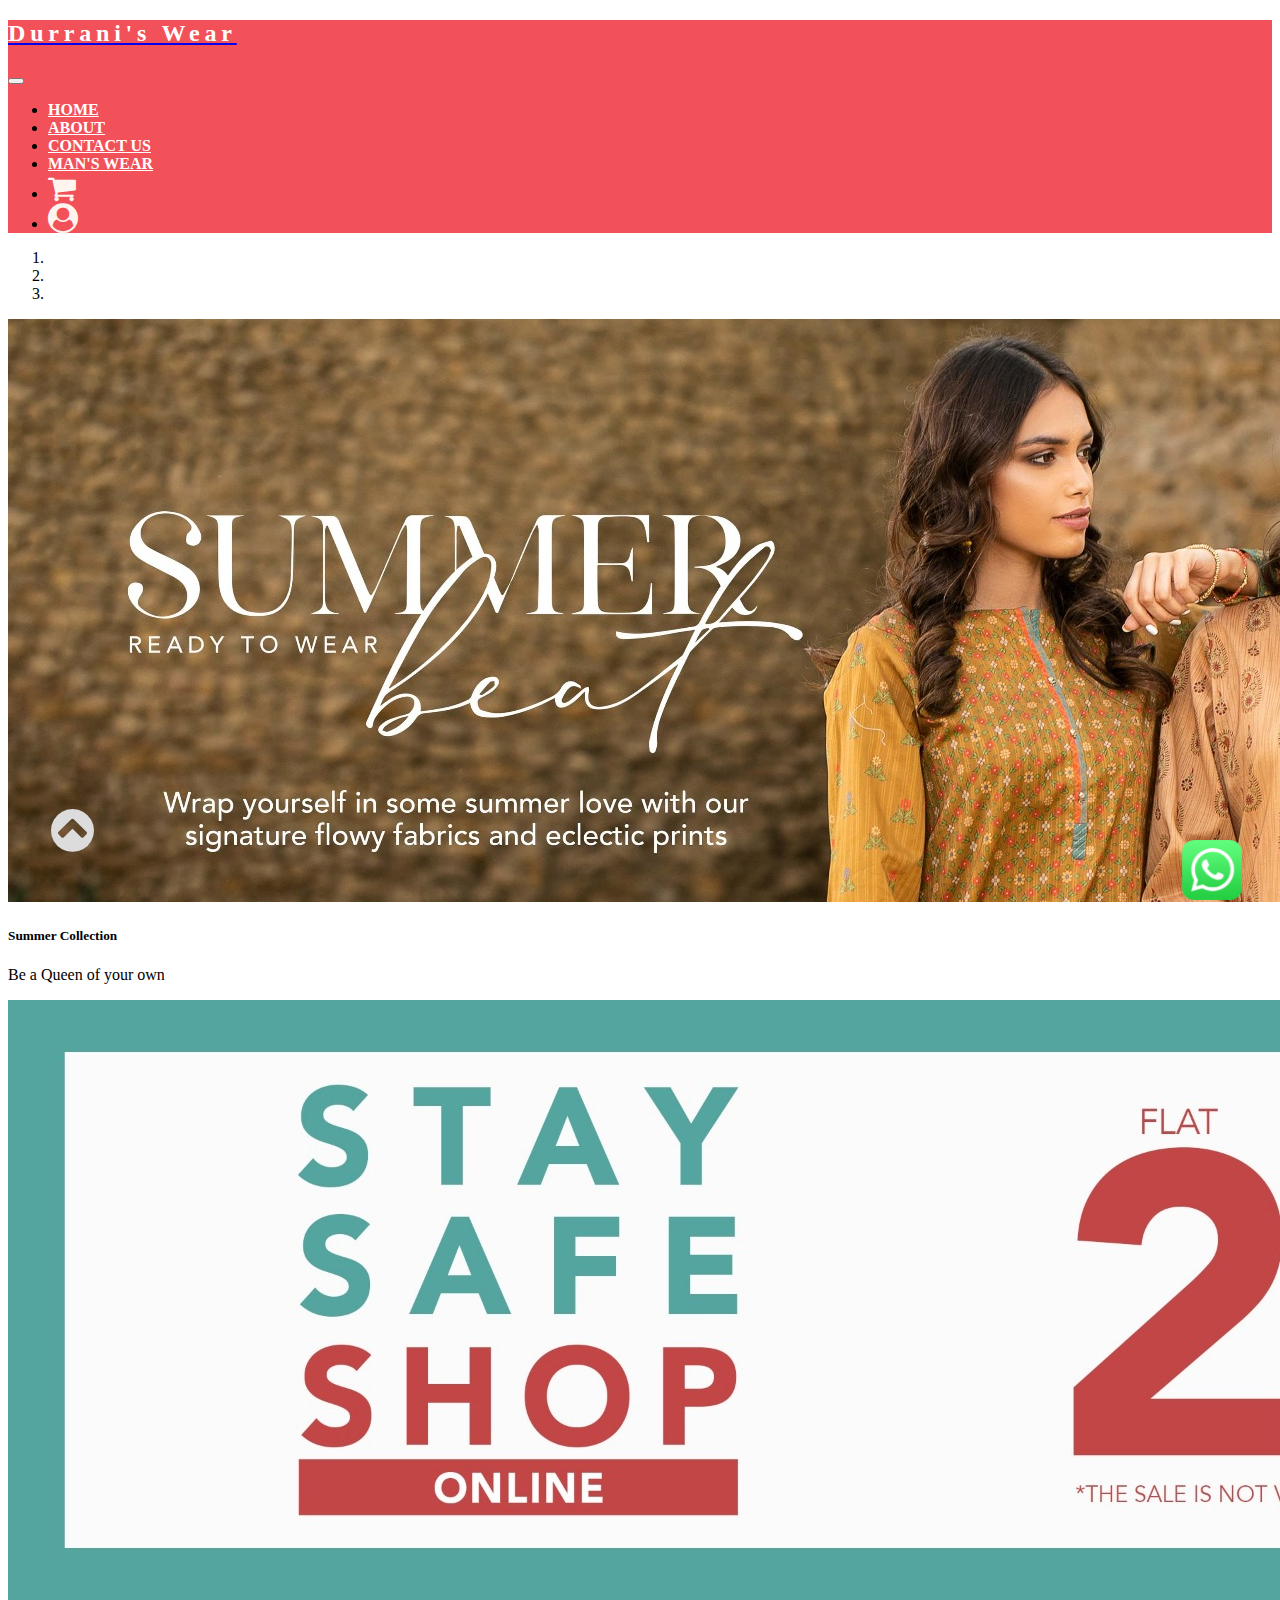
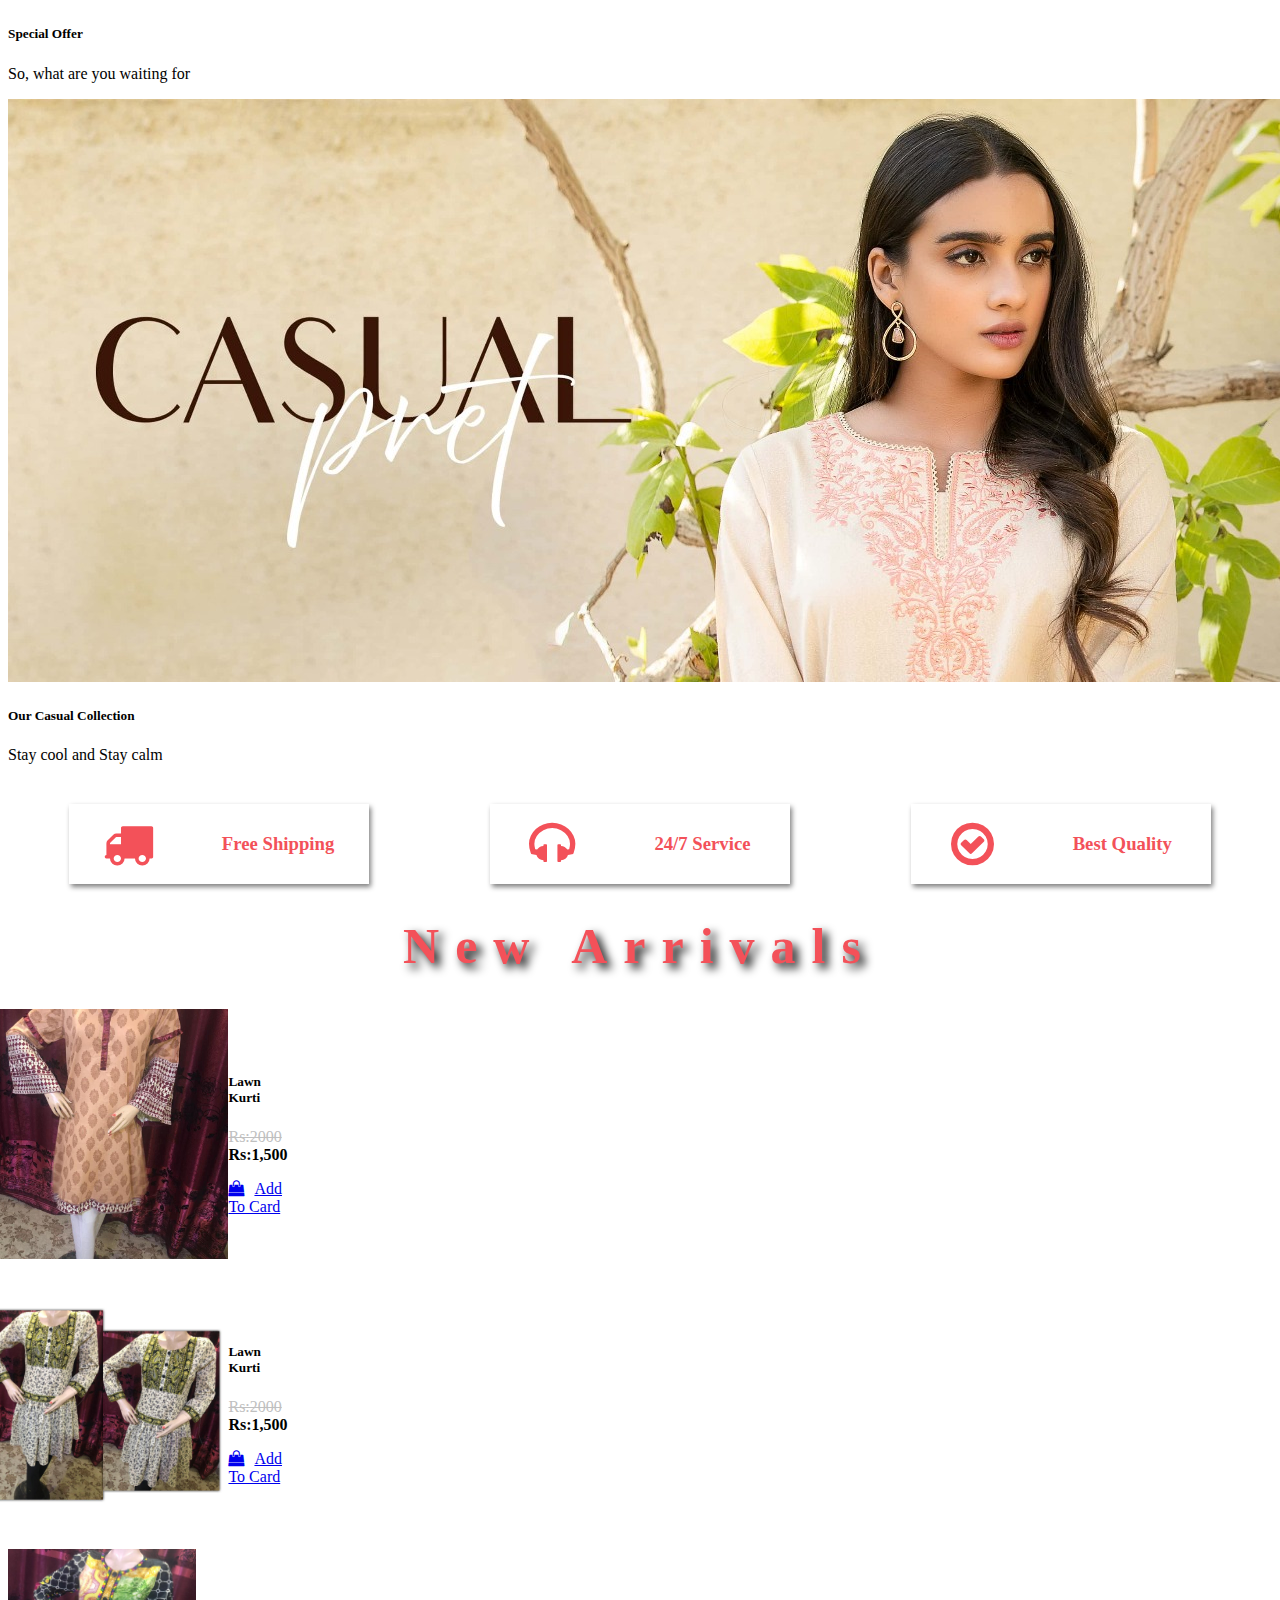
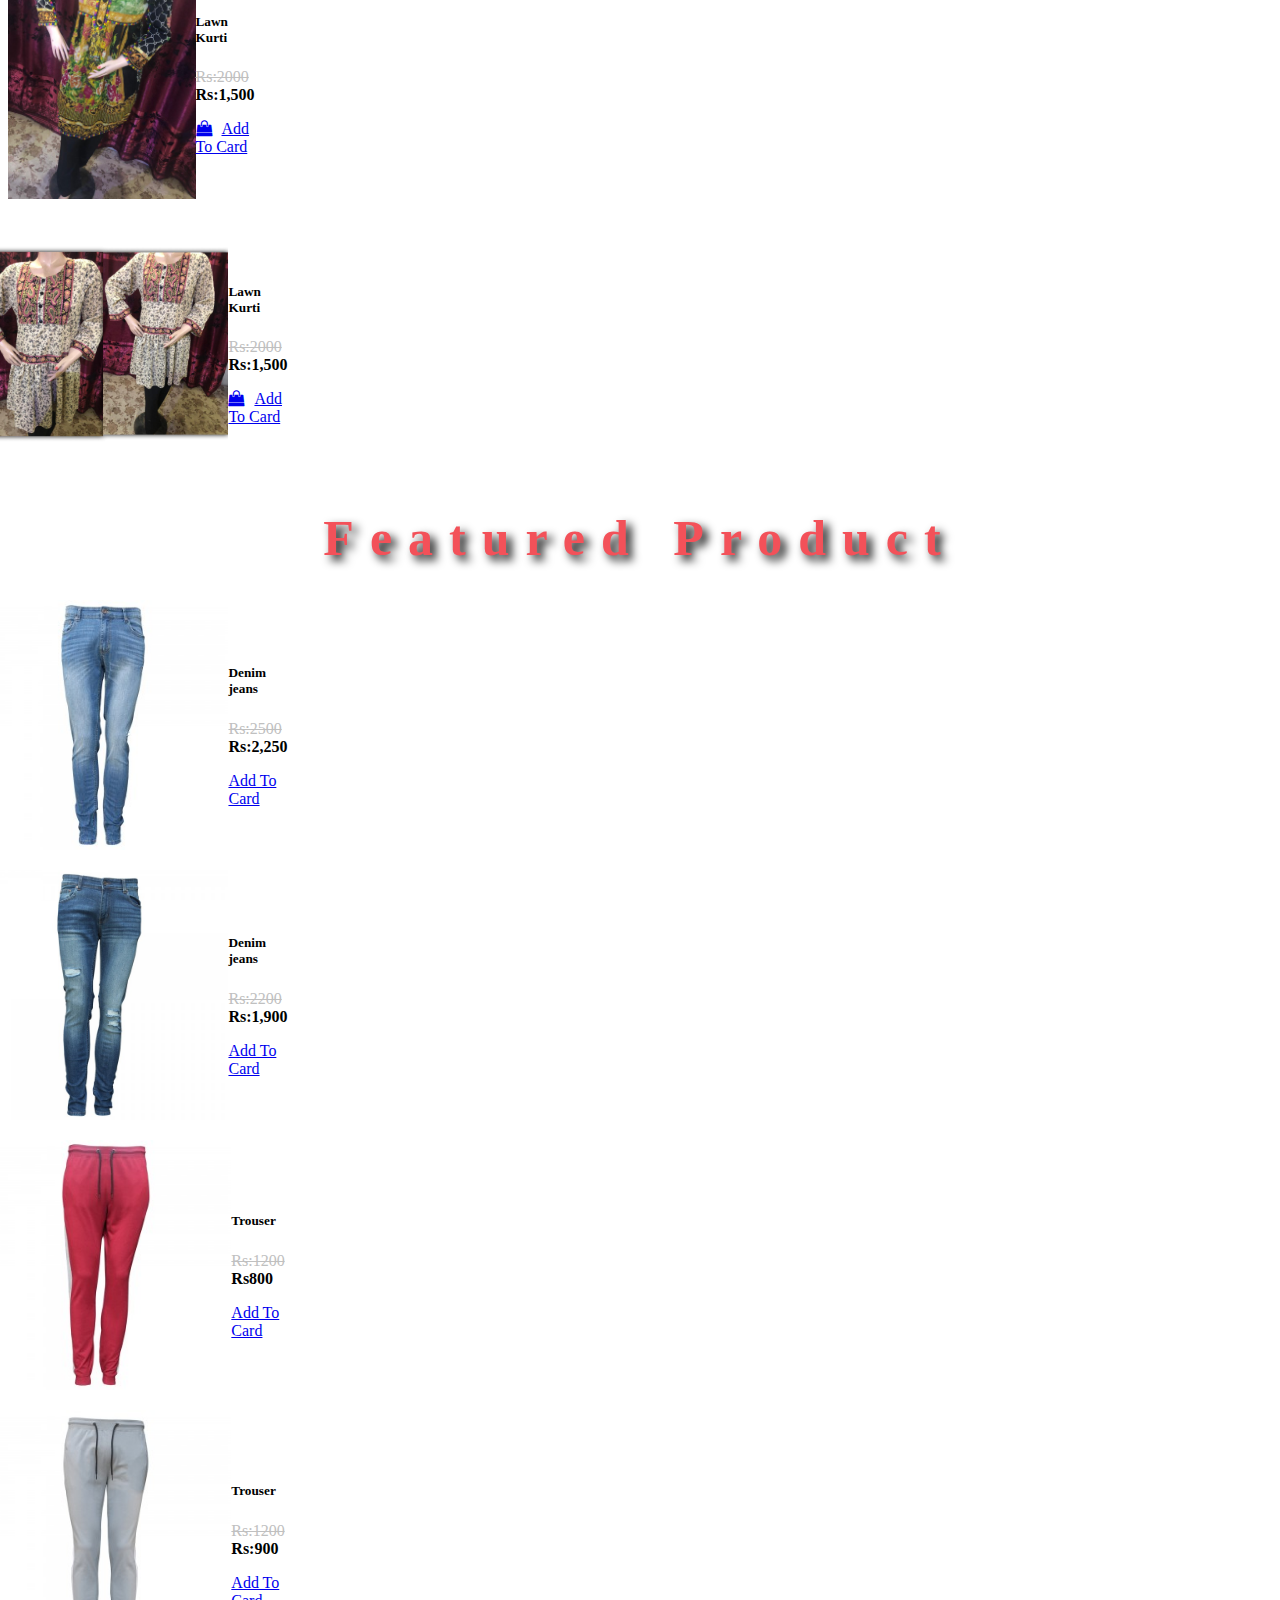
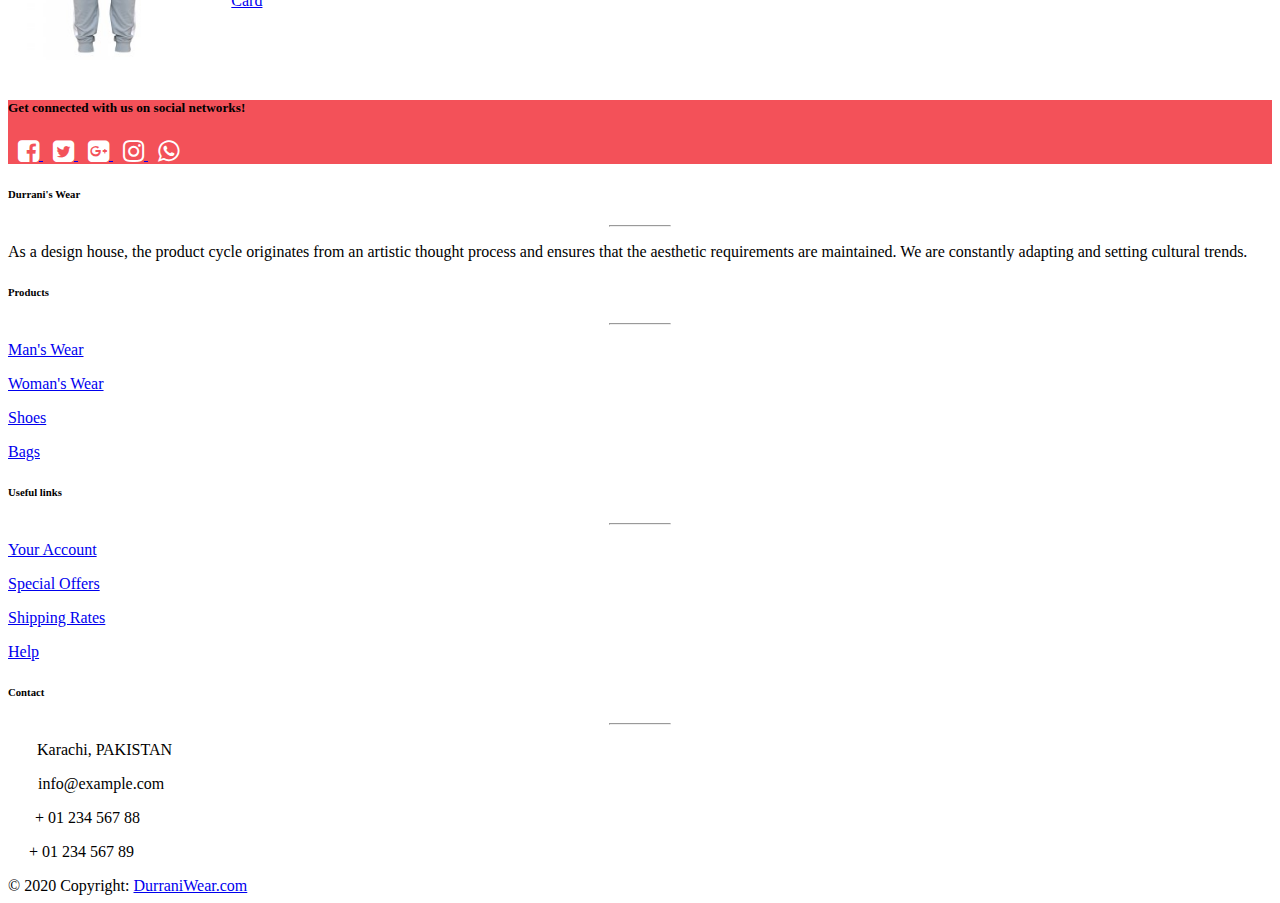
<file: public/index.html>
<!DOCTYPE html>
<html lang="en">
<head>
    <meta charset="UTF-8">
    <meta name="viewport" content="width=, initial-scale=1.0">
    <title>DurraniWear</title>
    <link rel="stylesheet" href="style.css">
    <link rel="stylesheet" href="https://cdnjs.cloudflare.com/ajax/libs/font-awesome/4.7.0/css/font-awesome.min.css">
    <link rel="stylesheet" href="https://stackpath.bootstrapcdn.com/bootstrap/4.5.0/css/bootstrap.min.css" integrity="sha384-9aIt2nRpC12Uk9gS9baDl411NQApFmC26EwAOH8WgZl5MYYxFfc+NcPb1dKGj7Sk" crossorigin="anonymous">
</head>
<body>
   
    <nav class=" navbar navbar-expand-lg navbar-light ">
        <a id="top" class="navbar-brand" href="#">
            <h2 class="logo">Durrani's Wear</h2>
        </a>
        <button class="navbar-toggler" type="button" data-toggle="collapse" data-target="#navbarText" aria-controls="navbarText" aria-expanded="false" aria-label="Toggle navigation">
          <span class="navbar-toggler-icon"></span>
        </button>
        <div class="collapse navbar-collapse" id="navbarText">
          <ul class="navbar-nav mr-auto">
           
          </ul>
          <span class="navbar-text">
            <ul class="navbar-nav mr-auto">
                <li class="nav-item active">
                  <a class="nav-link" href="index.html">HOME<span class="sr-only">(current)</span></a>
                </li>
                <li class="nav-item">
                  <a class="nav-link" href="about.html">ABOUT</a>
                </li>
                <li class="nav-item">
                    <a class="nav-link" href="contact.html">CONTACT US</a>
                  </li>
                  <li class="nav-item">
                    <a class="nav-link" href="manwear.html">MAN'S WEAR</a>
                  </li>
                <li class="nav-item">
                    <a class="nav-link" href="#">
                        <i class="fa fa-shopping-cart" aria-hidden="true"></i>
                    </a>
                    
                </li>
                <li class="nav-item">
                    <a class="nav-link" href="#">
                        <i class="fa fa-user-circle" aria-hidden="true"></i>
                    </a>
                </li>
                
              </ul>
          </span>
        </div>
      </nav>

      <div id="carouselExampleCaptions" class="carousel slide" data-ride="carousel">
        <ol class="carousel-indicators">
          <li data-target="#carouselExampleCaptions" data-slide-to="0" class="active"></li>
          <li data-target="#carouselExampleCaptions" data-slide-to="1"></li>
          <li data-target="#carouselExampleCaptions" data-slide-to="2"></li>
        </ol>
        <div class="carousel-inner">
          <div class="carousel-item active">
            <img src="imges/slide1.jpg" class="d-block  w-100" alt="...">
            <div class="carousel-caption d-none d-md-block">
              <h5>Summer Collection</h5>
              <p>Be a Queen of your own</p>
            </div>
          </div>
          <div class="carousel-item">
            <img src="imges/slide2.jpg" class="d-block w-100 img" alt="...">
            <div class="carousel-caption d-none d-md-block">
              <h5>Special Offer</h5>
              <p>So, what are you waiting for</p>
            </div>
          </div>
          <div class="carousel-item">
            <img src="imges/slide3.jpg" class="d-block w-100" alt="...">
            <div class="carousel-caption d-none d-md-block">
              <h5>Our Casual Collection</h5>
              <p>Stay cool and Stay calm </p>
            </div>
          </div>
        </div>
        <a class="carousel-control-prev" href="#carouselExampleCaptions" role="button" data-slide="prev">
          <span class="carousel-control-prev-icon" aria-hidden="true"></span>
          <span class="sr-only">Previous</span>
        </a>
        <a class="carousel-control-next" href="#carouselExampleCaptions" role="button" data-slide="next">
          <span class="carousel-control-next-icon" aria-hidden="true"></span>
          <span class="sr-only">Next</span>
        </a>
      </div>

      <div class="mainCard">
        
        <div class="card1">
            <div>
                <i class="fa fa-truck" aria-hidden="true"></i>
            </div>
            <div>
                <h3 class="txtCard">Free Shipping</h3>
            </div>
        </div>
        <div class="card2">
            <div>
                <i class="fa fa-headphones" aria-hidden="true"></i>
            </div>
            <div>
                <h3 class="txtCard">24/7 Service</h3>
            </div>
        </div>
        <div class="card3">
            <div>
               <i class="fa fa-check-circle-o" aria-hidden="true"></i>
            </div>
            <div>
                <h3 class="txtCard">Best Quality</h3>
            </div>
        </div>

      </div>

      <div class="newArrivals">

        <div class="heading">
            <h1>New Arrivals</h1>
        </div>

          <div class="container ">
            <div class="row">
                <div class="col-sm-12 col-md-6 col-lg-3 d-flex justify-content-center">
                    <div class="card">
                        <img src="imges/card1.jpg" class="card-img-top imgCard" alt="kurti">
                        <div class="card-body">
                          <h5 class="card-title">Lawn Kurti</h5>
                          <p class="card-text"><s class="strike">Rs:2000</s> <b>Rs:1,500</b> </p>
                          <a href="#" class="btn btn-danger"><i class="fa fa-shopping-bag" aria-hidden="true"></i>Add To Card</a>
                        </div>
                      </div>
                </div>
                <div class="col-sm-12 col-md-6 col-lg-3 d-flex justify-content-center">
                    <div class="card">
                        <img src="imges/card2.jpg" class="card-img-top imgCard" alt="kurti">
                        <div class="card-body">
                          <h5 class="card-title">Lawn Kurti</h5>
                          <p class="card-text"><s class="strike">Rs:2000</s> <b>Rs:1,500</b></p>
                          <a href="#" class="btn btn-danger"><i class="fa fa-shopping-bag" aria-hidden="true"></i>Add To Card</a>
                        </div>
                      </div>
                </div>
                <div class="col-sm-12 col-md-6 col-lg-3 d-flex justify-content-center">
                    <div class="card">
                        <img src="imges/card3.jpg" class="card-img-top imgCard" alt="kurti">
                        <div class="card-body">
                          <h5 class="card-title">Lawn Kurti</h5>
                          <p class="card-text"><s class="strike">Rs:2000</s> <b>Rs:1,500</b></p>
                          <a href="#" class="btn btn-danger"><i class="fa fa-shopping-bag" aria-hidden="true"></i>Add To Card</a>
                        </div>
                      </div>
                </div>
                <div class="col-sm-12 col-md-6 col-lg-3 d-flex justify-content-center">
                    <div class="card">
                        <img src="imges/card4.jpg" class="card-img-top imgCard" alt="kurti">
                        <div class="card-body">
                          <h5 class="card-title">Lawn Kurti</h5>
                          <p class="card-text"><s class="strike">Rs:2000</s> <b>Rs:1,500</b></p>
                          <a href="#" class="btn btn-danger"><i class="fa fa-shopping-bag" aria-hidden="true"></i>Add To Card</a>
                        </div>
                      </div>
                </div>
            </div>
          </div>
      </div>

      <div class="newArrivals">

        <div class="heading">
            <h1>Featured Product</h1>
        </div>

          <div class="container">
            <div class="row">
                <div class="col-sm-12 col-md-6 col-lg-3 d-flex justify-content-center">
                    <div class="card">
                        <img src="imges/jeans2.jpg" class="card-img-top imgCard" alt="kurti">
                        <div class="card-body">
                          <h5 class="card-title">Denim jeans</h5>
                          <p class="card-text"><s class="strike">Rs:2500</s> <b>Rs:2,250</b> </p>
                          <a href="#" class="btn btn-danger">Add To Card</a>
                        </div>
                      </div>
                </div>
                <div class="col-sm-12 col-md-6 col-lg-3 d-flex justify-content-center">
                    <div class="card">
                        <img src="imges/jeans1.jpg" class="card-img-top imgCard" alt="kurti">
                        <div class="card-body">
                          <h5 class="card-title">Denim jeans</h5>
                          <p class="card-text"><s class="strike">Rs:2200</s> <b>Rs:1,900</b></p>
                          <a href="#" class="btn btn-danger">Add To Card</a>
                        </div>
                      </div>
                </div>
                <div class="col-sm-12 col-md-6 col-lg-3 d-flex justify-content-center">
                    <div class="card">
                        <img src="imges/trouser2.jpg" class="card-img-top imgCard" alt="kurti">
                        <div class="card-body">
                          <h5 class="card-title">Trouser</h5>
                          <p class="card-text"><s class="strike">Rs:1200</s> <b>Rs800</b></p>
                          <a href="#" class="btn btn-danger">Add To Card</a>
                        </div>
                      </div>
                </div>
                <div class="col-sm-12 col-md-6 col-lg-3 d-flex justify-content-center">
                    <div class="card">
                        <img src="imges/trouser1.jpg" class="card-img-top imgCard" alt="kurti">
                        <div class="card-body">
                          <h5 class="card-title">Trouser</h5>
                          <p class="card-text"><s class="strike">Rs:1200</s> <b>Rs:900</b></p>
                          <a href="#" class="btn btn-danger">Add To Card</a>
                        </div>
                      </div>
                </div>
            </div>
          </div>
      </div>


      <!-- Footer -->
<footer class="page-footer font-small bg-secondary">

    <div style="background-color: #f35159;">
      <div class="container">
  
        <!-- Grid row-->
        <div class="row py-4 d-flex align-items-center">
  
          <!-- Grid column -->
          <div class="col-md-6 col-lg-5 text-center text-md-left mb-4 mb-md-0">
            <h5 class="mb-0 text-white">Get connected with us on social networks!</h5>
          </div>
          <!-- Grid column -->
  
          <!-- Grid column -->
          <div class="col-md-6 col-lg-7 text-center text-md-right">
  
            <!-- Facebook -->
            <a class="" href="#">
                <i class="fa fa-facebook-square" aria-hidden="true"></i>
            </a>
            <!-- Twitter -->
            <a class="tw-ic" href="#" >
                <i class="fa fa-twitter-square" aria-hidden="true"></i>
            </a>
            <!-- Google +-->
            <a class="gplus-ic" href="#">
                <i class="fa fa-google-plus-square" aria-hidden="true"></i>
            </a>
            
            <!--Instagram-->
            <a class="ins-ic" href="#">
                <i class="fa fa-instagram" aria-hidden="true"></i>
            </a>

            <a class="ins-ic" href="#">
                <i class="fa fa-whatsapp" aria-hidden="true"></i>
            </a>
  
          </div>
          <!-- Grid column -->
  
        </div>
        <!-- Grid row-->
  
      </div>
    </div>
  
    <!-- Footer Links -->
    <div class="container text-center text-md-left mt-5">
  
      <!-- Grid row -->
      <div class="row mt-3">
  
        <!-- Grid column -->
        <div class="col-md-3 col-lg-4 col-xl-3 mx-auto mb-4">
  
          <!-- Content -->
          <h6 class=" text-light text-uppercase font-weight-bold">Durrani's Wear</h6>
          <hr class="deep-purple accent-2 mb-4 mt-0 d-inline-block mx-auto" style="width: 60px;">
          <p class="text-light">As a design house, the product cycle originates from an artistic thought process and ensures that the aesthetic requirements are maintained. We are constantly adapting and setting cultural trends.</p>
  
        </div>
        <!-- Grid column -->
  
        <!-- Grid column -->
        <div class="col-md-2 col-lg-2 col-xl-2 mx-auto mb-4 ">
  
          <!-- Links -->
          <h6 class="text-uppercase text-light font-weight-bold">Products</h6>
          <hr class=" deep-purple accent-2 mb-4 mt-0 d-inline-block mx-auto" style="width: 60px;">
          <p>
            <a class="text-light" href="#!">Man's Wear</a>
          </p>
          <p>
            <a class="text-light" href="#!">Woman's Wear</a>
          </p>
          <p>
            <a class="text-light" href="#!">Shoes</a>
          </p>
          <p>
            <a class="text-light" href="#!">Bags</a>
          </p>
  
        </div>
        <!-- Grid column -->
  
        <!-- Grid column -->
        <div class="col-md-3 col-lg-2 col-xl-2 mx-auto mb-4">
  
          <!-- Links -->
          <h6 class="text-uppercase text-light font-weight-bold">Useful links</h6>
          <hr class="deep-purple accent-2 mb-4 mt-0 d-inline-block mx-auto" style="width: 60px;">
          <p>
            <a class="text-light" href="#!">Your Account</a>
          </p>
          <p>
            <a class="text-light" href="#!">Special Offers</a>
          </p>
          <p>
            <a class="text-light" href="#!">Shipping Rates</a>
          </p>
          <p>
            <a class="text-light" href="#!">Help</a>
          </p>
  
        </div>
        <!-- Grid column -->
  
        <!-- Grid column -->
        <div class="col-md-4 col-lg-3 col-xl-3 mx-auto mb-md-0 mb-4">
  
          <!-- Links -->
          <h6 class="text-uppercase text-light font-weight-bold">Contact</h6>
          <hr class="deep-purple accent-2 mb-4 mt-0 d-inline-block mx-auto" style="width: 60px;">
          <p class="text-light">
            <i class="conIcon fa fa-home" aria-hidden="true"></i> Karachi,  PAKISTAN</p>
          <p class="text-light">
            <i class="conIcon fa fa-envelope-o" aria-hidden="true"></i> info@example.com</p>
          <p class="text-light">
            <i class="conIcon fa fa-phone" aria-hidden="true"></i> + 01 234 567 88</p>
          <p class="text-light">
            <i class="conIcon fa fa-mobile" aria-hidden="true"></i> + 01 234 567 89</p>
  
        </div>
        <!-- Grid column -->
  
      </div>
      <!-- Grid row -->
  
    </div>
    <!-- Footer Links -->
  
    <!-- Copyright -->
    <div class="text-white-50 footer-copyright text-center py-3 bg-dark">© 2020 Copyright:
      <a href="#"> DurraniWear.com</a>
    </div>
    <!-- Copyright -->
  
  </footer>
  
  <div>
    <buttontitle="go to top" class="btnup" > <a href="#top"> <i class="fa fa-chevron-circle-up" aria-hidden="true"></i></a></button>
  </div>

  <div  class="whatsImg">
    <a  href=""> <img class="imgW" src="imges/whatsapp.png" alt=""> </a>
  </div>

    <script src="https://code.jquery.com/jquery-3.5.1.slim.min.js" integrity="sha384-DfXdz2htPH0lsSSs5nCTpuj/zy4C+OGpamoFVy38MVBnE+IbbVYUew+OrCXaRkfj" crossorigin="anonymous"></script>
<script src="https://cdn.jsdelivr.net/npm/popper.js@1.16.0/dist/umd/popper.min.js" integrity="sha384-Q6E9RHvbIyZFJoft+2mJbHaEWldlvI9IOYy5n3zV9zzTtmI3UksdQRVvoxMfooAo" crossorigin="anonymous"></script>
<script src="https://stackpath.bootstrapcdn.com/bootstrap/4.5.0/js/bootstrap.min.js" integrity="sha384-OgVRvuATP1z7JjHLkuOU7Xw704+h835Lr+6QL9UvYjZE3Ipu6Tp75j7Bh/kR0JKI" crossorigin="anonymous"></script>
</body>
</html>
</file>
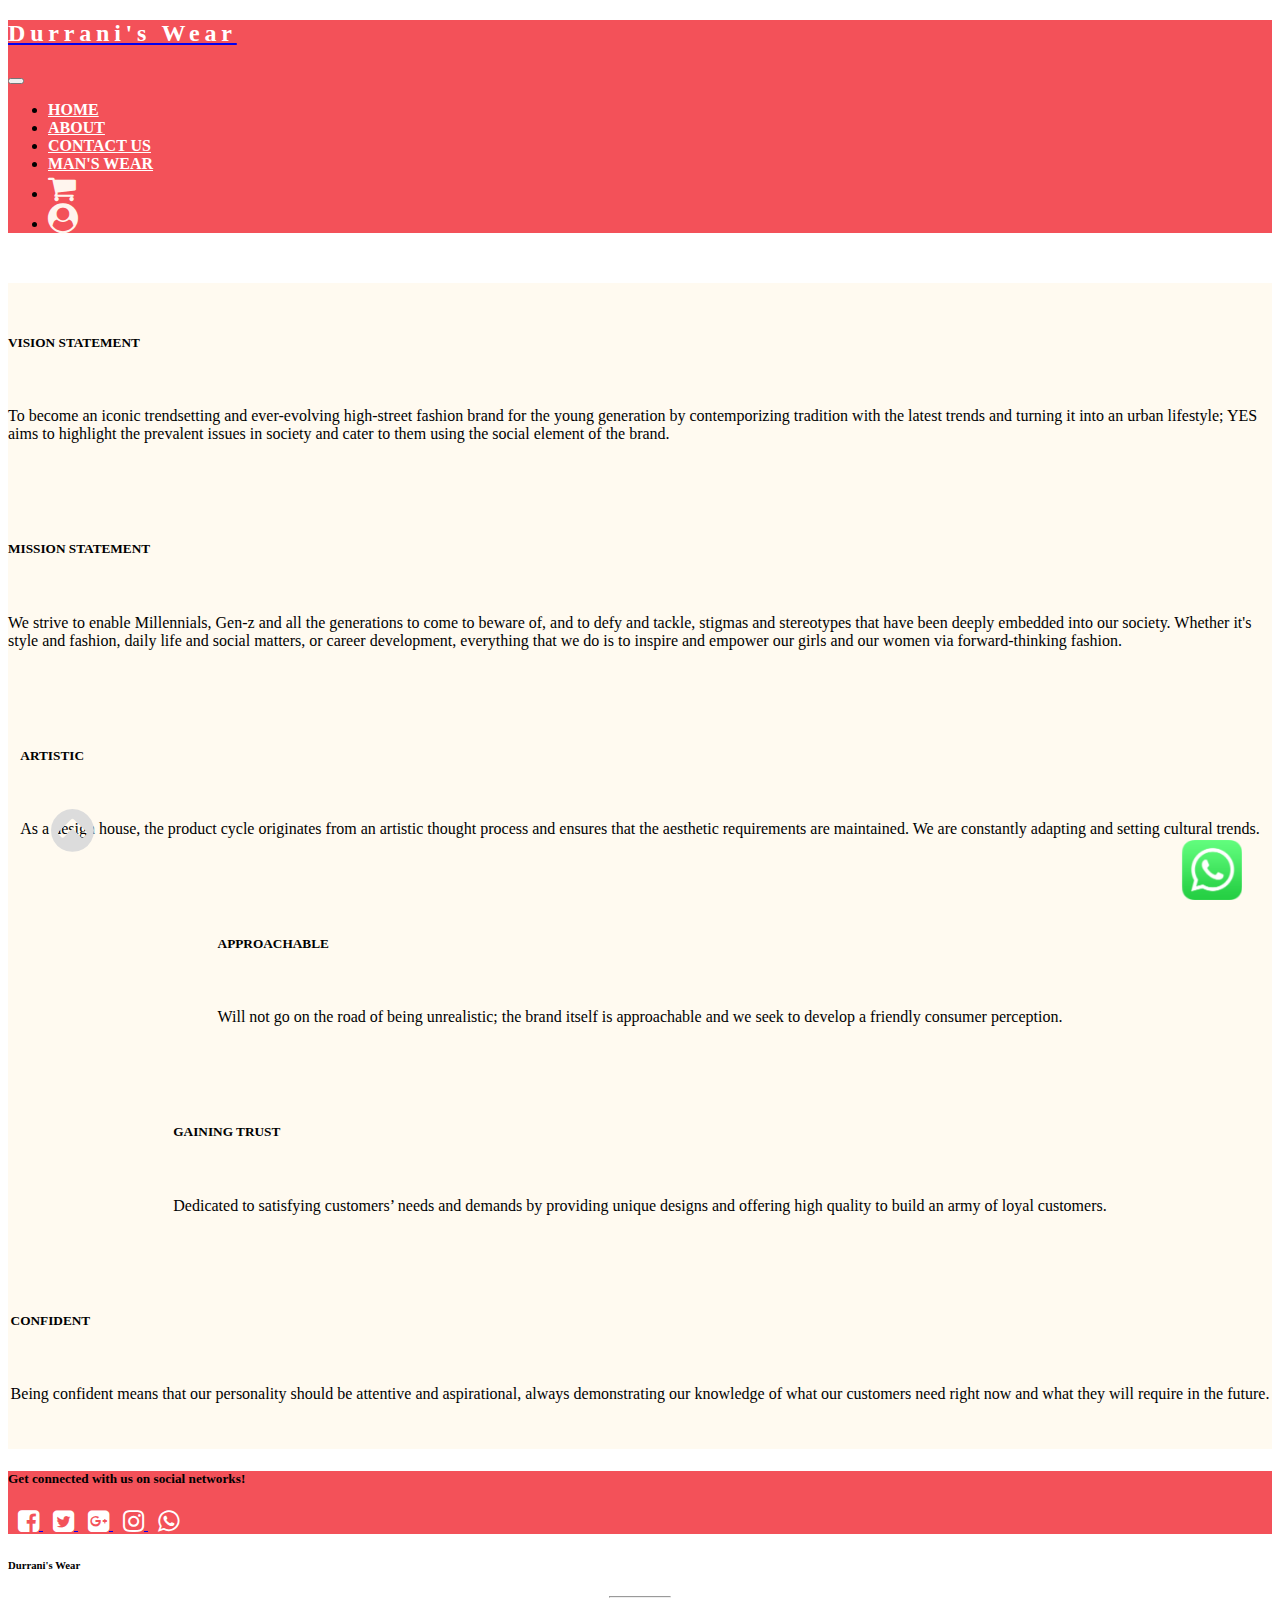
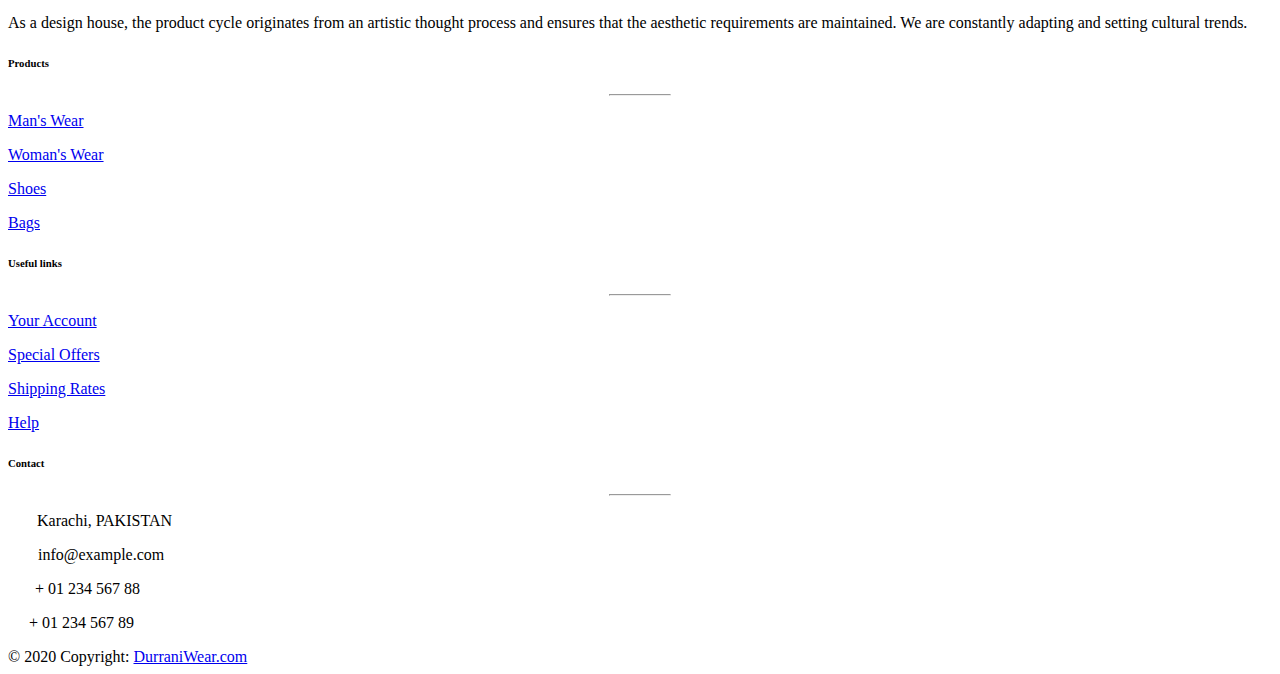
<file: public/about.html>
<!DOCTYPE html>
<html lang="en">
<head>
    <meta charset="UTF-8">
    <meta name="viewport" content="width=device-width, initial-scale=1.0">
    <title>DurraniWear</title>

    <link rel="stylesheet" href="style.css">
    <link rel="stylesheet" href="https://cdnjs.cloudflare.com/ajax/libs/font-awesome/4.7.0/css/font-awesome.min.css">
    <link rel="stylesheet" href="https://stackpath.bootstrapcdn.com/bootstrap/4.5.0/css/bootstrap.min.css" integrity="sha384-9aIt2nRpC12Uk9gS9baDl411NQApFmC26EwAOH8WgZl5MYYxFfc+NcPb1dKGj7Sk" crossorigin="anonymous">
</head>
<body>
    <nav class=" navbar navbar-expand-lg navbar-light ">
        <a class="navbar-brand" href="#">
          <h2 class="logo">Durrani's Wear</h2>
        </a>
        <button class="navbar-toggler" type="button" data-toggle="collapse" data-target="#navbarText" aria-controls="navbarText" aria-expanded="false" aria-label="Toggle navigation">
          <span class="navbar-toggler-icon"></span>
        </button>
        <div class="collapse navbar-collapse" id="navbarText">
          <ul class="navbar-nav mr-auto">
           
          </ul>
          <span class="navbar-text">
            <ul class="navbar-nav mr-auto">
                <li class="nav-item active">
                  <a class="nav-link" href="index.html">HOME<span class="sr-only">(current)</span></a>
                </li>
                <li class="nav-item">
                  <a class="nav-link" href="about.html">ABOUT</a>
                </li>
                <li class="nav-item">
                    <a class="nav-link" href="contact.html">CONTACT US</a>
                  </li>
                  <li class="nav-item">
                    <a class="nav-link" href="manwear.html">MAN'S WEAR</a>
                  </li>
                <li class="nav-item">
                    <a class="nav-link" href="#">
                        <i class="fa fa-shopping-cart" aria-hidden="true"></i>
                    </a>
                    
                </li>
                <li class="nav-item">
                    <a class="nav-link" href="#">
                        <i class="fa fa-user-circle" aria-hidden="true"></i>
                    </a>
                </li>
                
              </ul>
          </span>
        </div>
      </nav>

      <div class="about">

        <div class="w-50 div1">
            <h5 class="">VISION STATEMENT</h5>
            <br>
            <p class="text-dark-50">To become an iconic trendsetting and ever-evolving high-street fashion brand for the young generation by contemporizing tradition with the latest trends and turning it into an urban lifestyle; YES aims to highlight the prevalent issues in society and cater to them using the social element of the brand.</p>
        </div>
        <div class= "w-50 div1">
            <h5>MISSION STATEMENT</h5>
            <br>
            <p>We strive to enable Millennials, Gen-z and all the generations to come to beware of, and to defy and tackle, stigmas and stereotypes that have been deeply embedded into our society. Whether it's style and fashion, daily life and social matters, or career development, everything that we do is to inspire and empower our girls and our women via forward-thinking fashion.</p>
        </div>
        <div class="w-50 div1">
            <h5>ARTISTIC</h5>
            <br>
            <p>As a design house, the product cycle originates from an artistic thought process and ensures that the aesthetic requirements are maintained. We are constantly adapting and setting cultural trends.</p>
        </div>
        <div class="w-50 div1">
            <h5>APPROACHABLE</h5>
            <br>
            <p>Will not go on the road of being unrealistic; the brand itself is approachable and we seek to develop a friendly consumer perception.</p>
        </div>
        <div class="w-50 div1">
            <h5>GAINING TRUST</h5>
            <br>
            <p>Dedicated to satisfying customers’ needs and demands by providing unique designs and offering high quality to build an army of loyal customers.</p>
        </div>

        <div class="w-50 div1">
            <h5>CONFIDENT</h5>
            <br>
            <p>Being confident means that our personality should be attentive and aspirational, always demonstrating our knowledge of what our customers need right now and what they will require in the future.</p>
        </div>

      </div>

           <!-- Footer -->
<footer class="page-footer font-small bg-secondary">

    <div style="background-color: #f35159;">
      <div class="container">
  
        <!-- Grid row-->
        <div class="row py-4 d-flex align-items-center">
  
          <!-- Grid column -->
          <div class="col-md-6 col-lg-5 text-center text-md-left mb-4 mb-md-0">
            <h5 class="mb-0 text-white">Get connected with us on social networks!</h5>
          </div>
          <!-- Grid column -->
  
          <!-- Grid column -->
          <div class="col-md-6 col-lg-7 text-center text-md-right">
  
            <!-- Facebook -->
            <a class="" href="#">
                <i class="fa fa-facebook-square" aria-hidden="true"></i>
            </a>
            <!-- Twitter -->
            <a class="tw-ic" href="#" >
                <i class="fa fa-twitter-square" aria-hidden="true"></i>
            </a>
            <!-- Google +-->
            <a class="gplus-ic" href="#">
                <i class="fa fa-google-plus-square" aria-hidden="true"></i>
            </a>
            
            <!--Instagram-->
            <a class="ins-ic" href="#">
                <i class="fa fa-instagram" aria-hidden="true"></i>
            </a>

            <a class="ins-ic" href="#">
                <i class="fa fa-whatsapp" aria-hidden="true"></i>
            </a>
  
          </div>
          <!-- Grid column -->
  
        </div>
        <!-- Grid row-->
  
      </div>
    </div>
  
    <!-- Footer Links -->
    <div class="container text-center text-md-left mt-5">
  
      <!-- Grid row -->
      <div class="row mt-3">
  
        <!-- Grid column -->
        <div class="col-md-3 col-lg-4 col-xl-3 mx-auto mb-4">
  
          <!-- Content -->
          <h6 class=" text-light text-uppercase font-weight-bold">Durrani's Wear</h6>
          <hr class="deep-purple accent-2 mb-4 mt-0 d-inline-block mx-auto" style="width: 60px;">
          <p class="text-light">As a design house, the product cycle originates from an artistic thought process and ensures that the aesthetic requirements are maintained. We are constantly adapting and setting cultural trends.</p>
  
        </div>
        <!-- Grid column -->
  
        <!-- Grid column -->
        <div class="col-md-2 col-lg-2 col-xl-2 mx-auto mb-4 ">
  
          <!-- Links -->
          <h6 class="text-uppercase text-light font-weight-bold">Products</h6>
          <hr class=" deep-purple accent-2 mb-4 mt-0 d-inline-block mx-auto" style="width: 60px;">
          <p>
            <a class="text-light" href="#!">Man's Wear</a>
          </p>
          <p>
            <a class="text-light" href="#!">Woman's Wear</a>
          </p>
          <p>
            <a class="text-light" href="#!">Shoes</a>
          </p>
          <p>
            <a class="text-light" href="#!">Bags</a>
          </p>
  
        </div>
        <!-- Grid column -->
  
        <!-- Grid column -->
        <div class="col-md-3 col-lg-2 col-xl-2 mx-auto mb-4">
  
          <!-- Links -->
          <h6 class="text-uppercase text-light font-weight-bold">Useful links</h6>
          <hr class="deep-purple accent-2 mb-4 mt-0 d-inline-block mx-auto" style="width: 60px;">
          <p>
            <a class="text-light" href="#!">Your Account</a>
          </p>
          <p>
            <a class="text-light" href="#!">Special Offers</a>
          </p>
          <p>
            <a class="text-light" href="#!">Shipping Rates</a>
          </p>
          <p>
            <a class="text-light" href="#!">Help</a>
          </p>
  
        </div>
        <!-- Grid column -->
  
        <!-- Grid column -->
        <div class="col-md-4 col-lg-3 col-xl-3 mx-auto mb-md-0 mb-4">
  
          <!-- Links -->
          <h6 class="text-uppercase text-light font-weight-bold">Contact</h6>
          <hr class="deep-purple accent-2 mb-4 mt-0 d-inline-block mx-auto" style="width: 60px;">
          <p class="text-light">
            <i class="conIcon fa fa-home" aria-hidden="true"></i> Karachi,  PAKISTAN</p>
          <p class="text-light">
            <i class="conIcon fa fa-envelope-o" aria-hidden="true"></i> info@example.com</p>
          <p class="text-light">
            <i class="conIcon fa fa-phone" aria-hidden="true"></i> + 01 234 567 88</p>
          <p class="text-light">
            <i class="conIcon fa fa-mobile" aria-hidden="true"></i> + 01 234 567 89</p>
  
        </div>
        <!-- Grid column -->
  
      </div>
      <!-- Grid row -->
  
    </div>
    <!-- Footer Links -->
  
    <!-- Copyright -->
    <div class="text-white-50 footer-copyright text-center py-3 bg-dark">© 2020 Copyright:
      <a href="#"> DurraniWear.com</a>
    </div>
    <!-- Copyright -->
  
  </footer>
  <!-- Footer -->

  <div>
    <buttontitle="go to top" class="btnup" > <a href="#top"> <i class="fa fa-chevron-circle-up" aria-hidden="true"></i></a></button>
  </div>

  <div  class="whatsImg">
    <a  href=""> <img class="imgW" src="imges/whatsapp.png" alt=""> </a>
  </div>

</body>
</html>
</file>
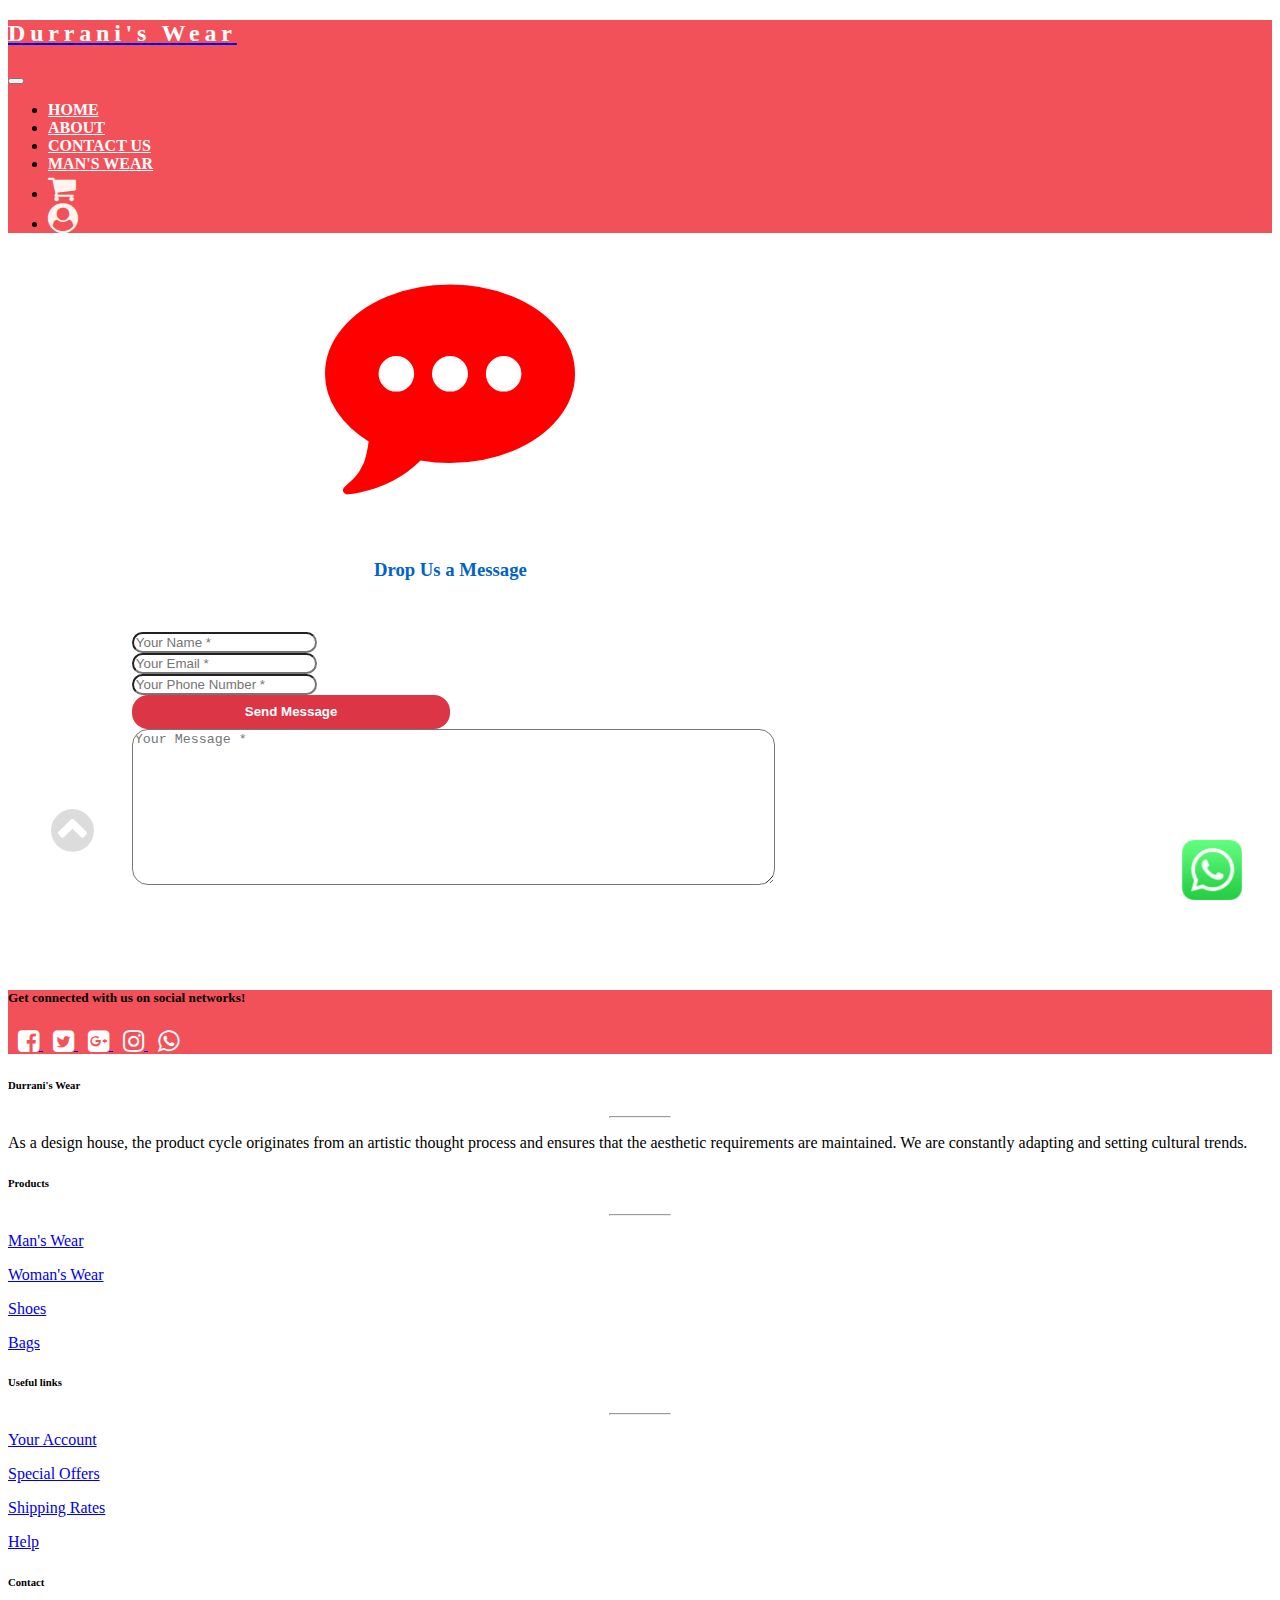
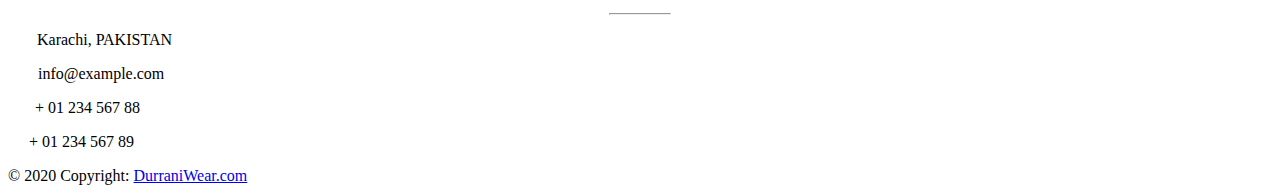
<file: public/contact.html>
<!DOCTYPE html>
<html lang="en">
<head>
    <meta charset="UTF-8">
    <meta name="viewport" content="width=device-width, initial-scale=1.0">
    <title>DurraniWear</title>
    

    <link rel="stylesheet" href="style.css">
    <link rel="stylesheet" href="https://cdnjs.cloudflare.com/ajax/libs/font-awesome/4.7.0/css/font-awesome.min.css">
    <link rel="stylesheet" href="https://stackpath.bootstrapcdn.com/bootstrap/4.5.0/css/bootstrap.min.css" integrity="sha384-9aIt2nRpC12Uk9gS9baDl411NQApFmC26EwAOH8WgZl5MYYxFfc+NcPb1dKGj7Sk" crossorigin="anonymous">
</head>
<body>
  <div>
     <nav class=" navbar navbar-expand-lg navbar-light ">
        <a class="navbar-brand" href="#">
          <h2 class="logo">Durrani's Wear</h2>
        </a>
        <button class="navbar-toggler" type="button" data-toggle="collapse" data-target="#navbarText" aria-controls="navbarText" aria-expanded="false" aria-label="Toggle navigation">
          <span class="navbar-toggler-icon"></span>
        </button>
        <div class="collapse navbar-collapse" id="navbarText">
          <ul class="navbar-nav mr-auto">
           
          </ul>
          <span class="navbar-text">
            <ul class="navbar-nav mr-auto">
                <li class="nav-item active">
                  <a class="nav-link" href="index.html">HOME<span class="sr-only">(current)</span></a>
                </li>
                <li class="nav-item">
                  <a class="nav-link" href="about.html">ABOUT</a>
                </li>
                <li class="nav-item">
                    <a class="nav-link" href="contact.html">CONTACT US</a>
                  </li>
                  <li class="nav-item">
                    <a class="nav-link" href="manwear.html">MAN'S WEAR</a>
                  </li>
                <li class="nav-item">
                    <a class="nav-link" href="#">
                        <i class="fa fa-shopping-cart" aria-hidden="true"></i>
                    </a>
                    
                </li>
                <li class="nav-item">
                    <a class="nav-link" href="#">
                        <i class="fa fa-user-circle" aria-hidden="true"></i>
                    </a>
                </li>
                
              </ul>
          </span>
        </div>
      </nav>

    </div>


      <div class="bg-danger">
      <div class="container bg-light contact-form">
        <div class="contact-image">
            <i class="fa fa-commenting" aria-hidden="true"></i>
        </div>
        <form method="post">
            <h3>Drop Us a Message</h3>
           <div class="row">
                <div class="col-md-6">
                    <div class="form-group">
                        <input type="text" name="txtName" class="form-control" placeholder="Your Name *" value="" />
                    </div>
                    <div class="form-group">
                        <input type="text" name="txtEmail" class="form-control" placeholder="Your Email *" value="" />
                    </div>
                    <div class="form-group">
                        <input type="text" name="txtPhone" class="form-control" placeholder="Your Phone Number *" value="" />
                    </div>
                    <div class="form-group">
                        <input type="submit" name="btnSubmit" class="btnContact" value="Send Message" />
                    </div>
                </div>
                <div class="col-md-6">
                    <div class="form-group">
                        <textarea name="txtMsg" class="form-control" placeholder="Your Message *" style="width: 100%; height: 150px;"></textarea>
                    </div>
                </div>
            </div>
        </form>
</div>
</div>
           <!-- Footer -->
<footer class="page-footer font-small bg-secondary">

    <div style="background-color: #f35159;">
      <div class="container">
  
        <!-- Grid row-->
        <div class="row py-4 d-flex align-items-center">
  
          <!-- Grid column -->
          <div class="col-md-6 col-lg-5 text-center text-md-left mb-4 mb-md-0">
            <h5 class="mb-0 text-white">Get connected with us on social networks!</h5>
          </div>
          <!-- Grid column -->
  
          <!-- Grid column -->
          <div class="col-md-6 col-lg-7 text-center text-md-right">
  
            <!-- Facebook -->
            <a class="" href="#">
                <i class="fa fa-facebook-square" aria-hidden="true"></i>
            </a>
            <!-- Twitter -->
            <a class="tw-ic" href="#" >
                <i class="fa fa-twitter-square" aria-hidden="true"></i>
            </a>
            <!-- Google +-->
            <a class="gplus-ic" href="#">
                <i class="fa fa-google-plus-square" aria-hidden="true"></i>
            </a>
            
            <!--Instagram-->
            <a class="ins-ic" href="#">
                <i class="fa fa-instagram" aria-hidden="true"></i>
            </a>

            <a class="ins-ic" href="#">
                <i class="fa fa-whatsapp" aria-hidden="true"></i>
            </a>
  
          </div>
          <!-- Grid column -->
  
        </div>
        <!-- Grid row-->
  
      </div>
    </div>
  
    <!-- Footer Links -->
    <div class="container text-center text-md-left mt-5">
  
      <!-- Grid row -->
      <div class="row mt-3">
  
        <!-- Grid column -->
        <div class="col-md-3 col-lg-4 col-xl-3 mx-auto mb-4">
  
          <!-- Content -->
          <h6 class=" text-light text-uppercase font-weight-bold">Durrani's Wear</h6>
          <hr class="deep-purple accent-2 mb-4 mt-0 d-inline-block mx-auto" style="width: 60px;">
          <p class="text-light">As a design house, the product cycle originates from an artistic thought process and ensures that the aesthetic requirements are maintained. We are constantly adapting and setting cultural trends.</p>
  
        </div>
        <!-- Grid column -->
  
        <!-- Grid column -->
        <div class="col-md-2 col-lg-2 col-xl-2 mx-auto mb-4 ">
  
          <!-- Links -->
          <h6 class="text-uppercase text-light font-weight-bold">Products</h6>
          <hr class=" deep-purple accent-2 mb-4 mt-0 d-inline-block mx-auto" style="width: 60px;">
          <p>
            <a class="text-light" href="#!">Man's Wear</a>
          </p>
          <p>
            <a class="text-light" href="#!">Woman's Wear</a>
          </p>
          <p>
            <a class="text-light" href="#!">Shoes</a>
          </p>
          <p>
            <a class="text-light" href="#!">Bags</a>
          </p>
  
        </div>
        <!-- Grid column -->
  
        <!-- Grid column -->
        <div class="col-md-3 col-lg-2 col-xl-2 mx-auto mb-4">
  
          <!-- Links -->
          <h6 class="text-uppercase text-light font-weight-bold">Useful links</h6>
          <hr class="deep-purple accent-2 mb-4 mt-0 d-inline-block mx-auto" style="width: 60px;">
          <p>
            <a class="text-light" href="#!">Your Account</a>
          </p>
          <p>
            <a class="text-light" href="#!">Special Offers</a>
          </p>
          <p>
            <a class="text-light" href="#!">Shipping Rates</a>
          </p>
          <p>
            <a class="text-light" href="#!">Help</a>
          </p>
  
        </div>
        <!-- Grid column -->
  
        <!-- Grid column -->
        <div class="col-md-4 col-lg-3 col-xl-3 mx-auto mb-md-0 mb-4">
  
          <!-- Links -->
          <h6 class="text-uppercase text-light font-weight-bold">Contact</h6>
          <hr class="deep-purple accent-2 mb-4 mt-0 d-inline-block mx-auto" style="width: 60px;">
          <p class="text-light">
            <i class="conIcon fa fa-home" aria-hidden="true"></i> Karachi,  PAKISTAN</p>
          <p class="text-light">
            <i class="conIcon fa fa-envelope-o" aria-hidden="true"></i> info@example.com</p>
          <p class="text-light">
            <i class="conIcon fa fa-phone" aria-hidden="true"></i> + 01 234 567 88</p>
          <p class="text-light">
            <i class="conIcon fa fa-mobile" aria-hidden="true"></i> + 01 234 567 89</p>
  
        </div>
        <!-- Grid column -->
  
      </div>
      <!-- Grid row -->
  
    </div>
    <!-- Footer Links -->
  
    <!-- Copyright -->
    <div class="text-white-50 footer-copyright text-center py-3 bg-dark">© 2020 Copyright:
      <a href="#"> DurraniWear.com</a>
    </div>
    <!-- Copyright -->
  
  </footer>
  <!-- Footer -->

  <div>
    <buttontitle="go to top" class="btnup" > <a href="#top"> <i class="fa fa-chevron-circle-up" aria-hidden="true"></i></a></button>
  </div>

  <div  class="whatsImg">
    <a  href=""> <img class="imgW" src="imges/whatsapp.png" alt=""> </a>
  </div>


</body>
</html>
</file>
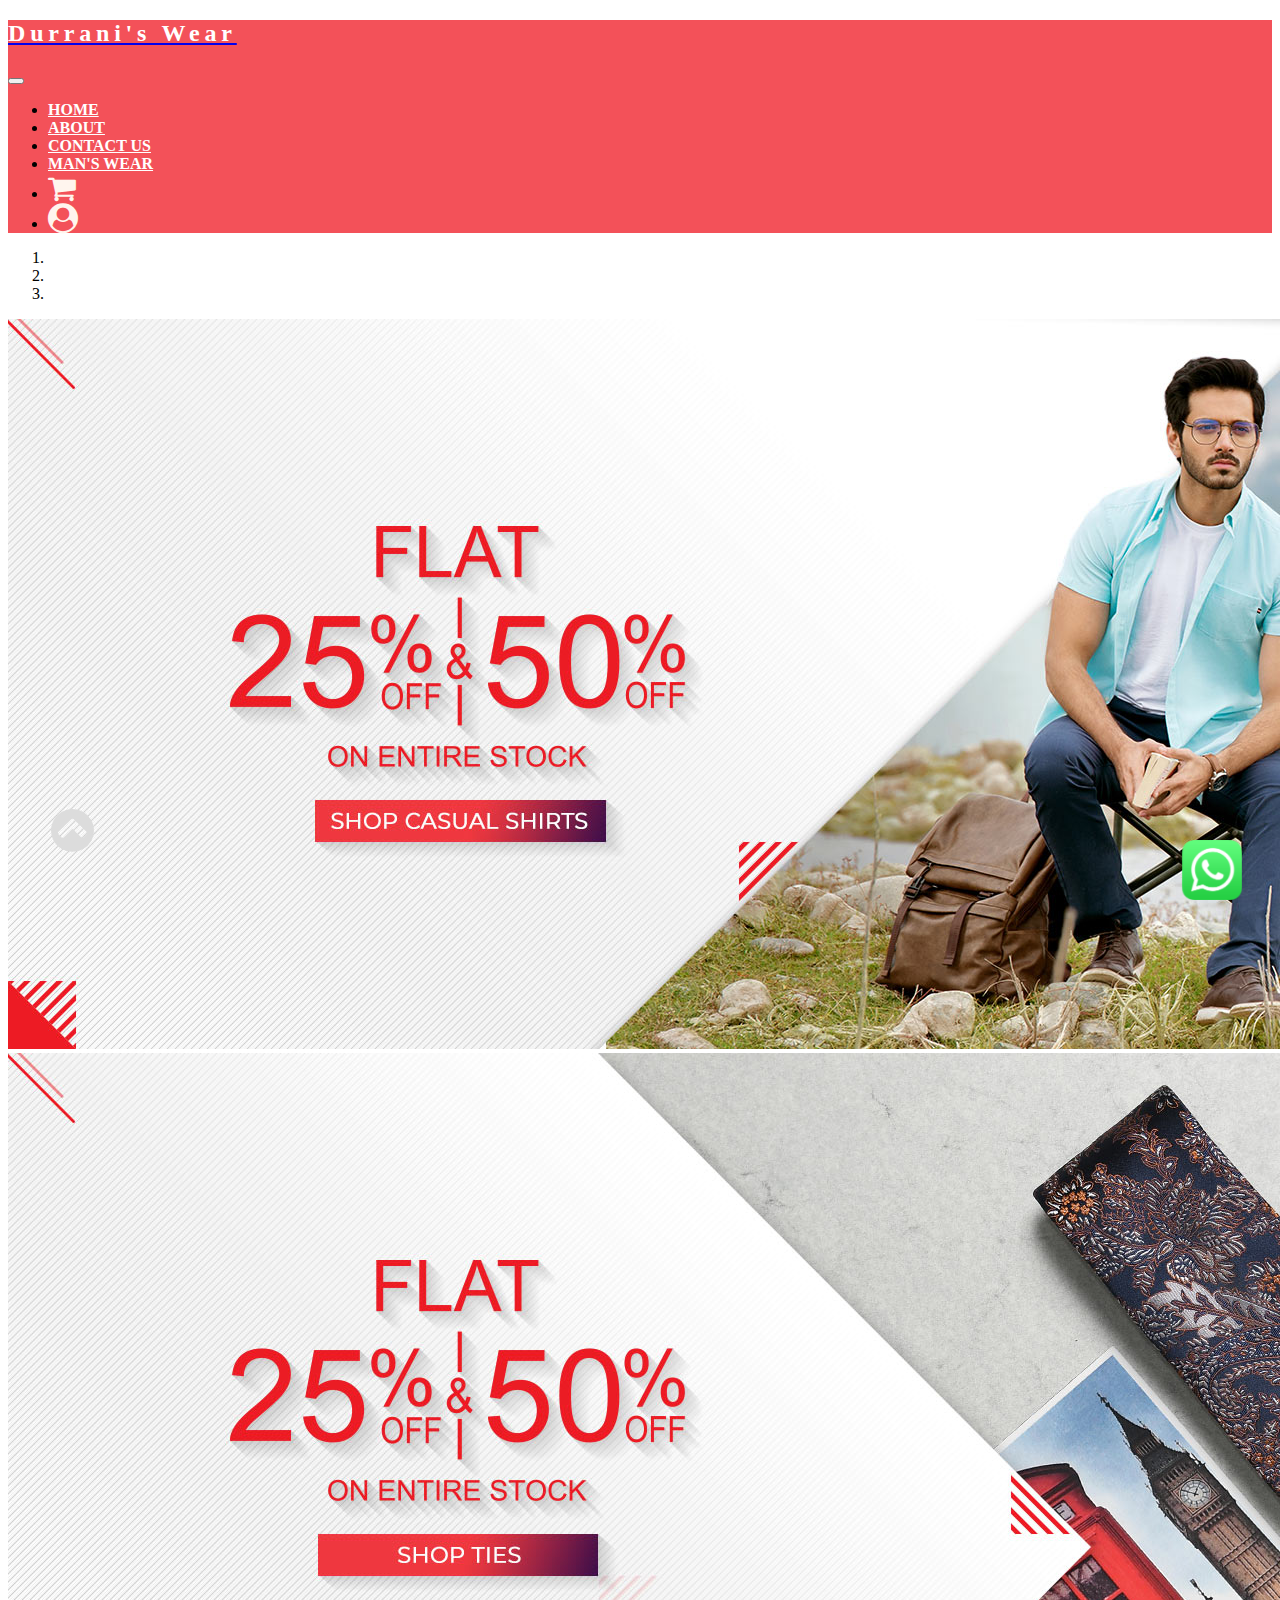
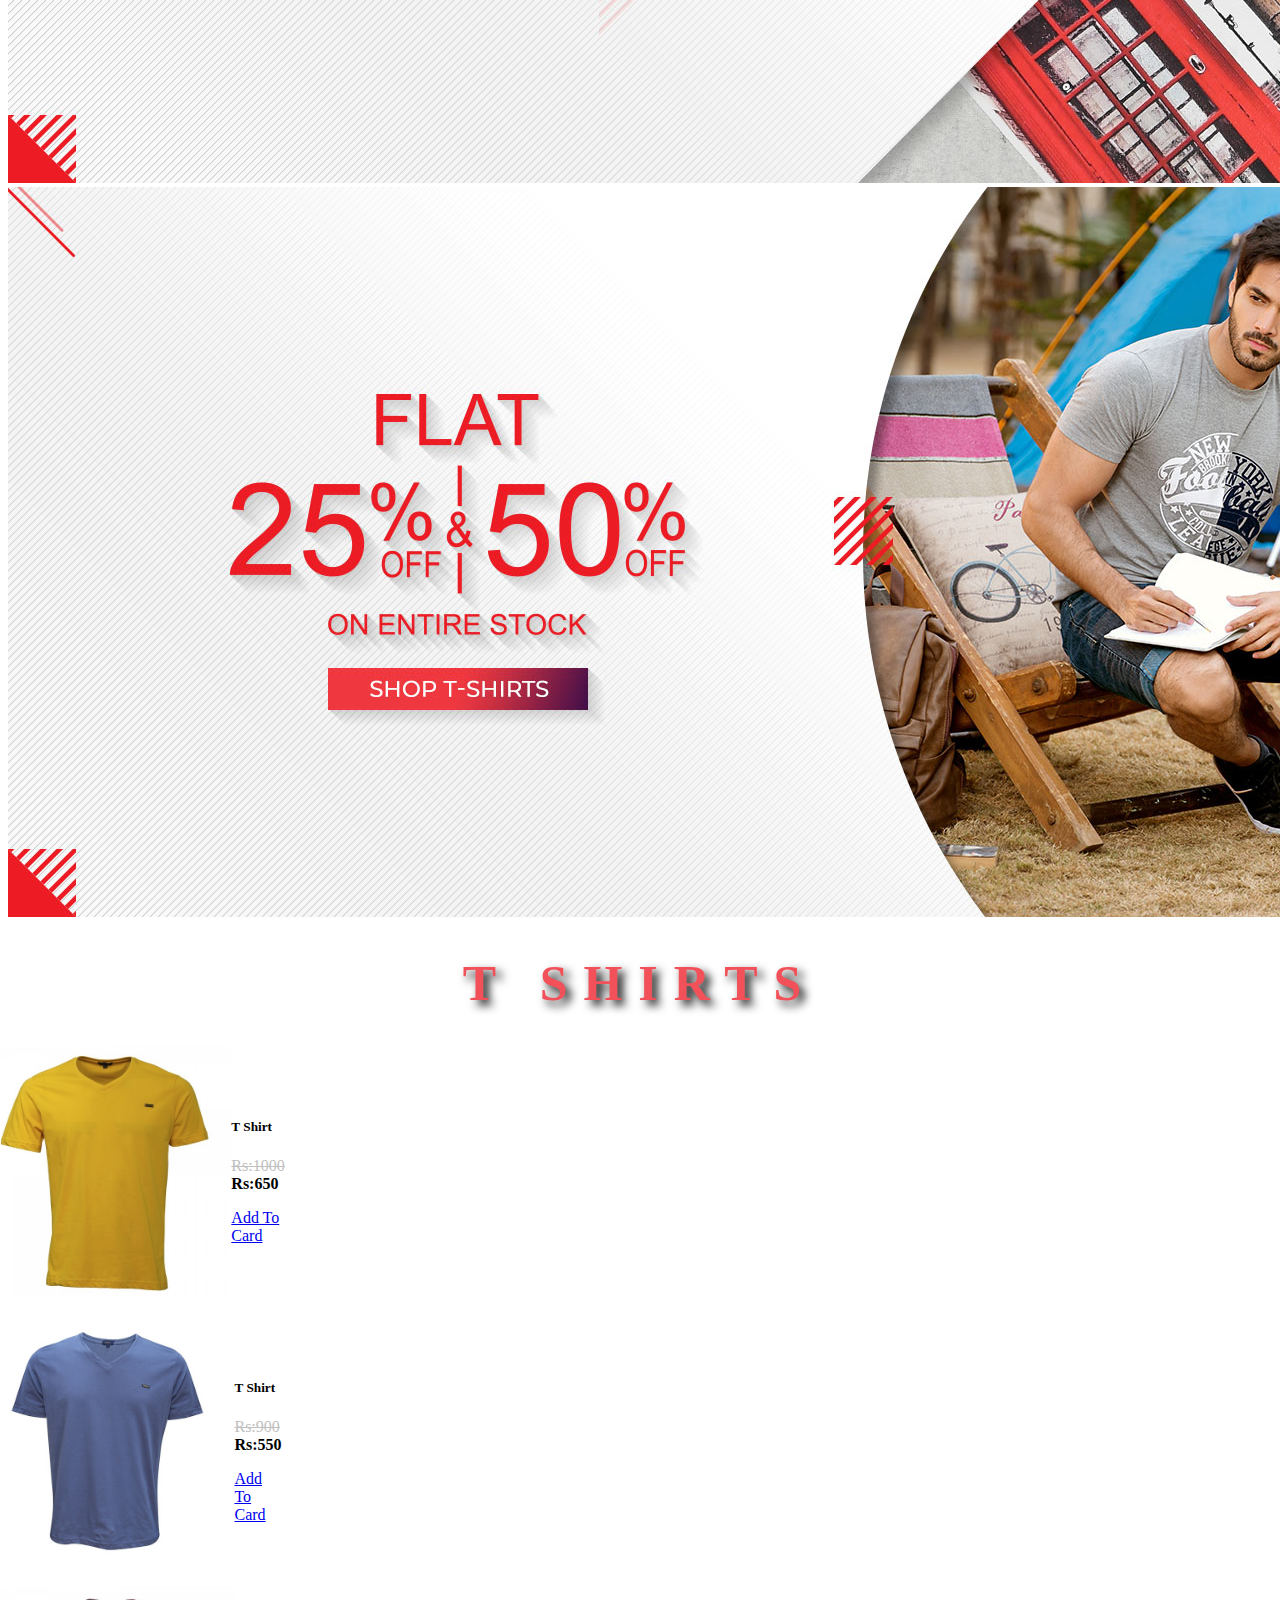
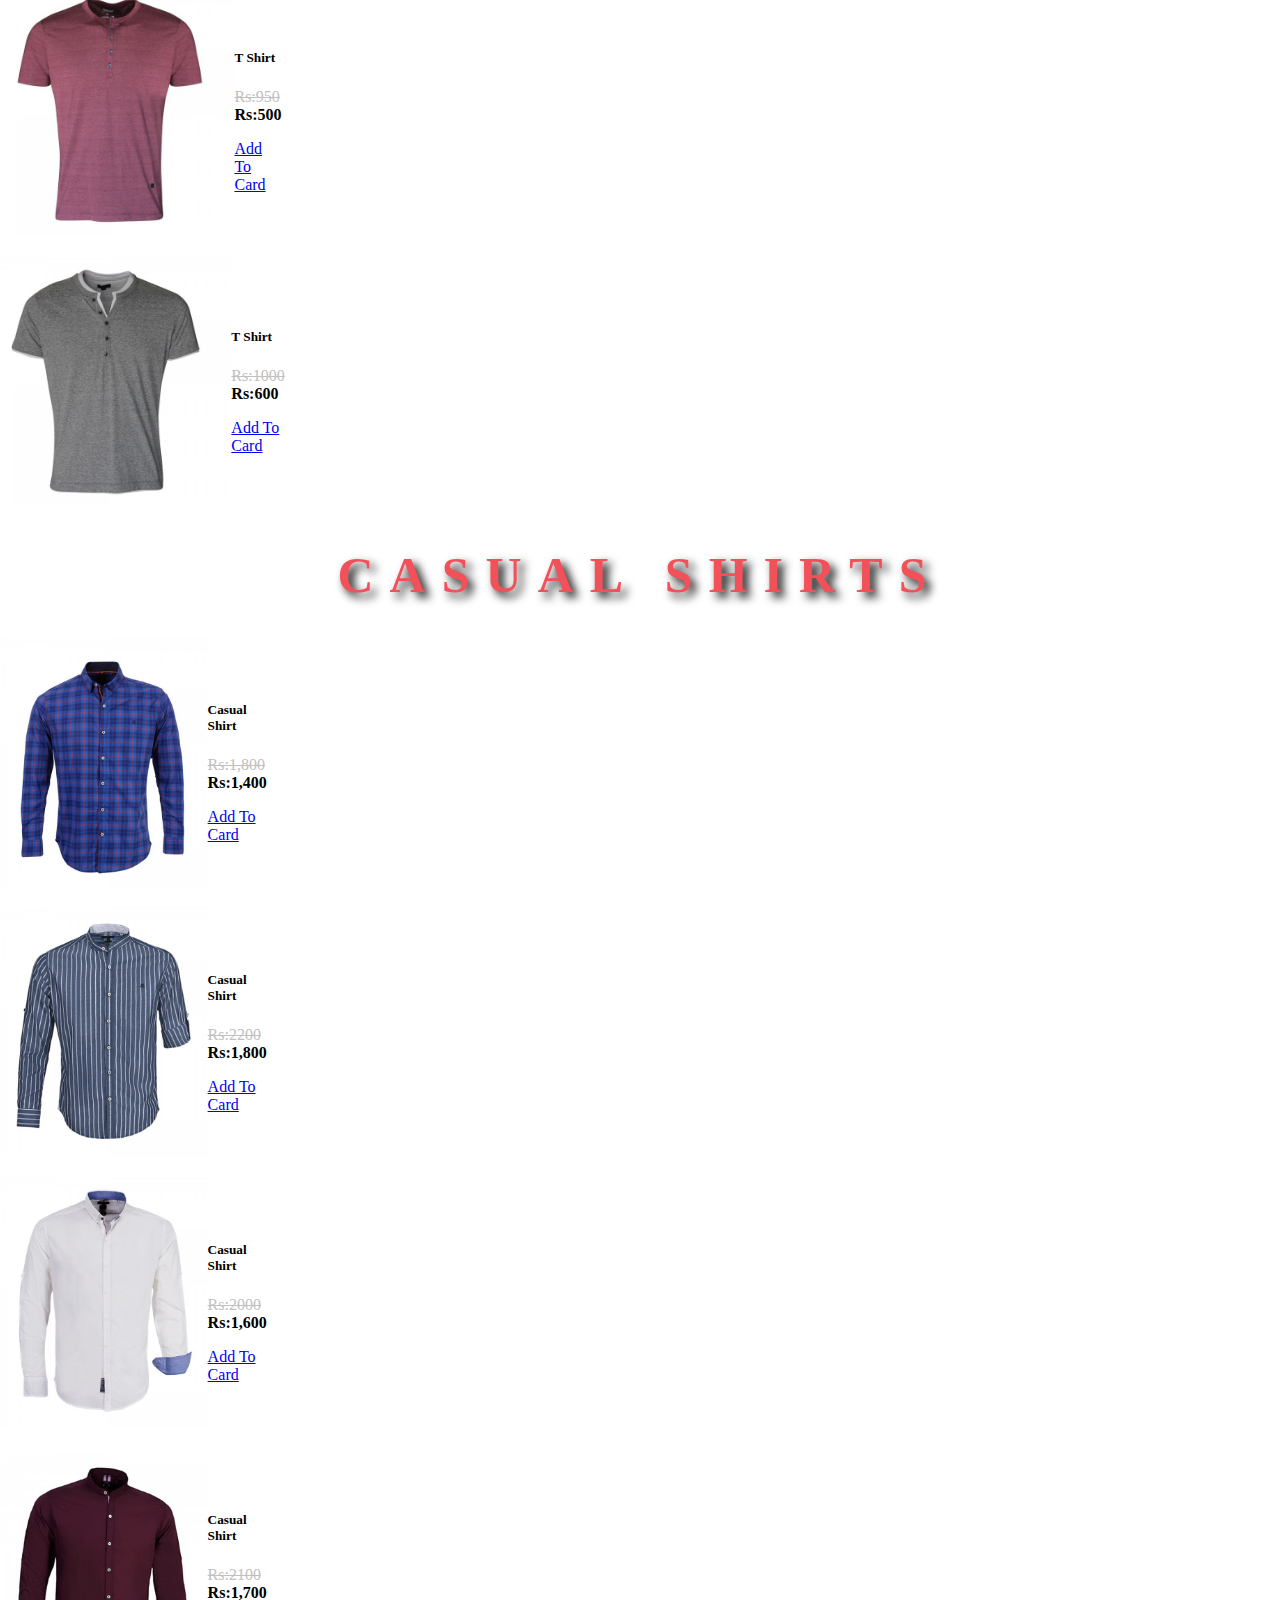
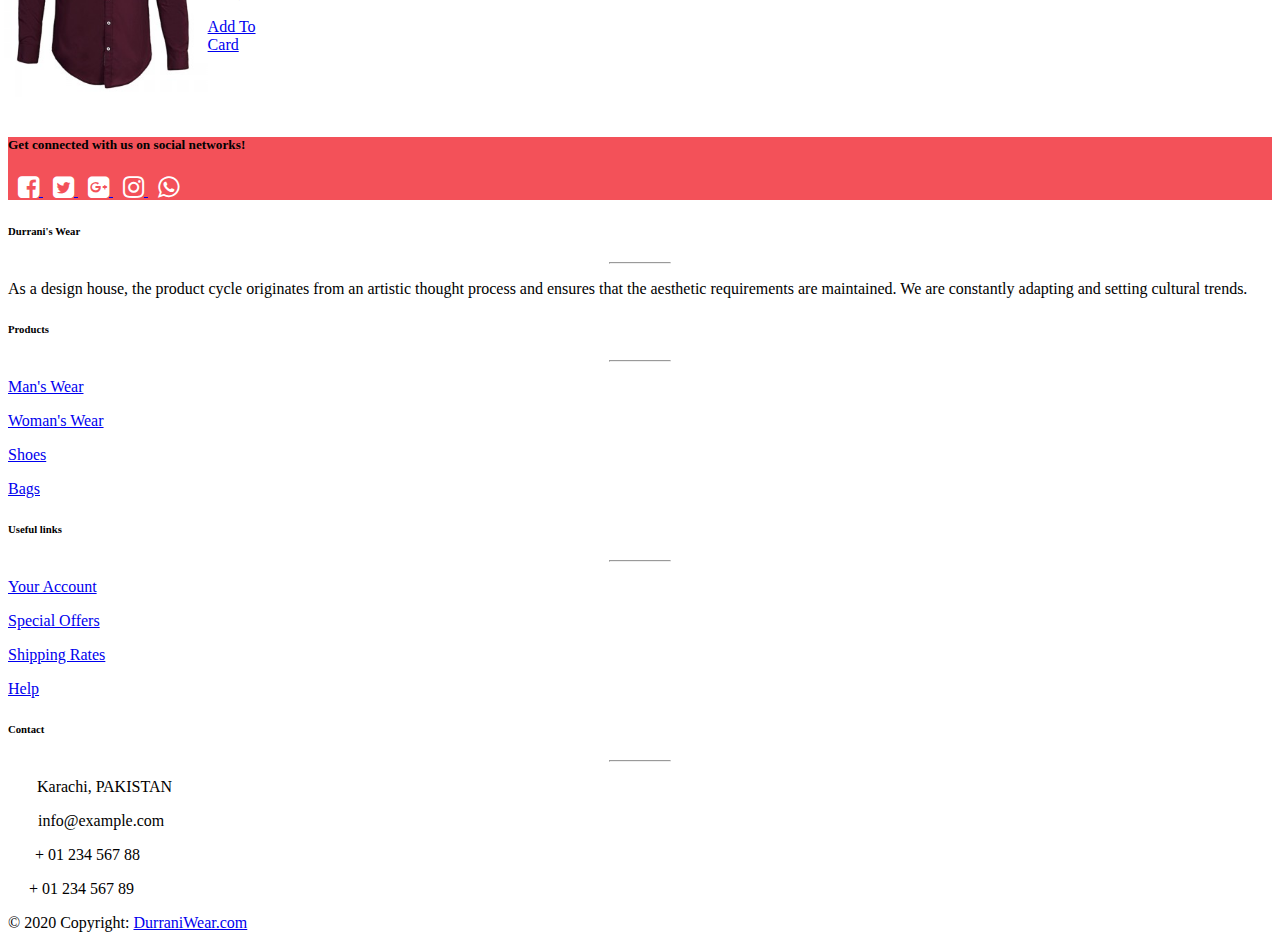
<file: public/manwear.html>
<!DOCTYPE html>
<html lang="en">
<head>
    <meta charset="UTF-8">
    <meta name="viewport" content="width=device-width, initial-scale=1.0">
    <title>DurraniWear</title>

    <link rel="stylesheet" href="style.css">
    <link rel="stylesheet" href="https://cdnjs.cloudflare.com/ajax/libs/font-awesome/4.7.0/css/font-awesome.min.css">
    <link rel="stylesheet" href="https://stackpath.bootstrapcdn.com/bootstrap/4.5.0/css/bootstrap.min.css" integrity="sha384-9aIt2nRpC12Uk9gS9baDl411NQApFmC26EwAOH8WgZl5MYYxFfc+NcPb1dKGj7Sk" crossorigin="anonymous">
</head>
<body>
    <nav class=" navbar navbar-expand-lg navbar-light ">
        <a class="navbar-brand" href="#">
          <h2 class="logo">Durrani's Wear</h2>
        </a>
        <button class="navbar-toggler" type="button" data-toggle="collapse" data-target="#navbarText" aria-controls="navbarText" aria-expanded="false" aria-label="Toggle navigation">
          <span class="navbar-toggler-icon"></span>
        </button>
        <div class="collapse navbar-collapse" id="navbarText">
          <ul class="navbar-nav mr-auto">
           
          </ul>
          <span class="navbar-text">
            <ul class="navbar-nav mr-auto">
                <li class="nav-item active">
                  <a class="nav-link" href="index.html">HOME<span class="sr-only">(current)</span></a>
                </li>
                <li class="nav-item">
                  <a class="nav-link" href="about.html">ABOUT</a>
                </li>
                <li class="nav-item">
                    <a class="nav-link" href="contact.html">CONTACT US</a>
                  </li>
                  <li class="nav-item">
                    <a class="nav-link" href="manwear.html">MAN'S WEAR</a>
                  </li>
                <li class="nav-item">
                    <a class="nav-link" href="#">
                        <i class="fa fa-shopping-cart" aria-hidden="true"></i>
                    </a>
                    
                </li>
                <li class="nav-item">
                    <a class="nav-link" href="#">
                        <i class="fa fa-user-circle" aria-hidden="true"></i>
                    </a>
                </li>
                
              </ul>
          </span>
        </div>
      </nav>

      <div id="carouselExampleIndicators" class="carousel slide" data-ride="carousel">
        <ol class="carousel-indicators">
          <li data-target="#carouselExampleIndicators" data-slide-to="0" class="active"></li>
          <li data-target="#carouselExampleIndicators" data-slide-to="1"></li>
          <li data-target="#carouselExampleIndicators" data-slide-to="2"></li>
        </ol>
        <div class="carousel-inner">
          <div class="carousel-item active">
            <img src="imges/manwear1.jpg" class="d-block w-100" alt="...">
          </div>
          <div class="carousel-item">
            <img src="imges/manwear2.jpg" class="d-block w-100" alt="...">
          </div>
          <div class="carousel-item">
            <img src="imges/manwear3.jpg" class="d-block w-100" alt="...">
          </div>
        </div>
        <a class="carousel-control-prev" href="#carouselExampleIndicators" role="button" data-slide="prev">
          <span class="carousel-control-prev-icon" aria-hidden="true"></span>
          <span class="sr-only">Previous</span>
        </a>
        <a class="carousel-control-next" href="#carouselExampleIndicators" role="button" data-slide="next">
          <span class="carousel-control-next-icon" aria-hidden="true"></span>
          <span class="sr-only">Next</span>
        </a>
      </div>

      <div class="newArrivals">

        <div class="heading">
            <h1>T SHIRTS</h1>
        </div>

          <div class="container ">
            <div class="row">
                <div class="col-sm-12 col-md-6 col-lg-3 d-flex justify-content-center">
                    <div class="card">
                        <img src="imges/tshirt1.jpg" class="card-img-top imgCard" alt="kurti">
                        <div class="card-body">
                          <h5 class="card-title">T Shirt</h5>
                          <p class="card-text"><s class="strike">Rs:1000</s> <b>Rs:650</b> </p>
                          <a href="#" class="btn btn-danger">Add To Card</a>
                        </div>
                      </div>
                </div>
                <div class="col-sm-12 col-md-6 col-lg-3 d-flex justify-content-center">
                    <div class="card">
                        <img src="imges/tshirt2.jpg" class="card-img-top imgCard" alt="kurti">
                        <div class="card-body">
                          <h5 class="card-title">T Shirt</h5>
                          <p class="card-text"><s class="strike">Rs:900</s> <b>Rs:550</b></p>
                          <a href="#" class="btn btn-danger">Add To Card</a>
                        </div>
                      </div>
                </div>
                <div class="col-sm-12 col-md-6 col-lg-3 d-flex justify-content-center">
                    <div class="card">
                        <img src="imges/tshirt3.jpg" class="card-img-top imgCard" alt="kurti">
                        <div class="card-body">
                          <h5 class="card-title">T Shirt</h5>
                          <p class="card-text"><s class="strike">Rs:950</s> <b>Rs:500</b></p>
                          <a href="#" class="btn btn-danger">Add To Card</a>
                        </div>
                      </div>
                </div>
                <div class="col-sm-12 col-md-6 col-lg-3 d-flex justify-content-center">
                    <div class="card">
                        <img src="imges/tshirt4.jpg" class="card-img-top imgCard" alt="kurti">
                        <div class="card-body">
                          <h5 class="card-title">T Shirt</h5>
                          <p class="card-text"><s class="strike">Rs:1000</s> <b>Rs:600</b></p>
                          <a href="#" class="btn btn-danger">Add To Card</a>
                        </div>
                      </div>
                </div>
            </div>
          </div>
      </div>

      <div class="newArrivals">

        <div class="heading">
            <h1>CASUAL SHIRTS</h1>
        </div>

          <div class="container">
            <div class="row">
                <div class="col-sm-12 col-md-6 col-lg-3 d-flex justify-content-center">
                    <div class="card">
                        <img src="imges/shirt1.jpg" class="card-img-top imgCard" alt="kurti">
                        <div class="card-body">
                          <h5 class="card-title">Casual Shirt</h5>
                          <p class="card-text"><s class="strike">Rs:1,800</s> <b>Rs:1,400</b> </p>
                          <a href="#" class="btn btn-danger">Add To Card</a>
                        </div>
                      </div>
                </div>
                <div class="col-sm-12 col-md-6 col-lg-3 d-flex justify-content-center">
                    <div class="card">
                        <img src="imges/shirt2.jpg" class="card-img-top imgCard" alt="kurti">
                        <div class="card-body">
                          <h5 class="card-title">Casual Shirt</h5>
                          <p class="card-text"><s class="strike">Rs:2200</s> <b>Rs:1,800</b></p>
                          <a href="#" class="btn btn-danger">Add To Card</a>
                        </div>
                      </div>
                </div>
                <div class="col-sm-12 col-md-6 col-lg-3 d-flex justify-content-center">
                    <div class="card">
                        <img src="imges/shirt3.jpg" class="card-img-top imgCard" alt="kurti">
                        <div class="card-body">
                          <h5 class="card-title">Casual Shirt</h5>
                          <p class="card-text"><s class="strike">Rs:2000</s> <b>Rs:1,600</b></p>
                          <a href="#" class="btn btn-danger">Add To Card</a>
                        </div>
                      </div>
                </div>
                <div class="col-sm-12 col-md-6 col-lg-3 d-flex justify-content-center">
                    <div class="card">
                        <img src="imges/shirt4.jpg" class="card-img-top imgCard" alt="kurti">
                        <div class="card-body">
                          <h5 class="card-title">Casual Shirt</h5>
                          <p class="card-text"><s class="strike">Rs:2100</s> <b>Rs:1,700</b></p>
                          <a href="#" class="btn btn-danger">Add To Card</a>
                        </div>
                      </div>
                </div>
            </div>
          </div>
      </div>

      <footer class="page-footer font-small bg-secondary">

        <div style="background-color: #f35159;">
          <div class="container">
      
            <!-- Grid row-->
            <div class="row py-4 d-flex align-items-center">
      
              <!-- Grid column -->
              <div class="col-md-6 col-lg-5 text-center text-md-left mb-4 mb-md-0">
                <h5 class="mb-0 text-white">Get connected with us on social networks!</h5>
              </div>
              <!-- Grid column -->
      
              <!-- Grid column -->
              <div class="col-md-6 col-lg-7 text-center text-md-right">
      
                <!-- Facebook -->
                <a class="" href="#">
                    <i class="fa fa-facebook-square" aria-hidden="true"></i>
                </a>
                <!-- Twitter -->
                <a class="tw-ic" href="#" >
                    <i class="fa fa-twitter-square" aria-hidden="true"></i>
                </a>
                <!-- Google +-->
                <a class="gplus-ic" href="#">
                    <i class="fa fa-google-plus-square" aria-hidden="true"></i>
                </a>
                
                <!--Instagram-->
                <a class="ins-ic" href="#">
                    <i class="fa fa-instagram" aria-hidden="true"></i>
                </a>
    
                <a class="ins-ic" href="#">
                    <i class="fa fa-whatsapp" aria-hidden="true"></i>
                </a>
      
              </div>
              <!-- Grid column -->
      
            </div>
            <!-- Grid row-->
      
          </div>
        </div>
      
        <!-- Footer Links -->
        <div class="container text-center text-md-left mt-5">
      
          <!-- Grid row -->
          <div class="row mt-3">
      
            <!-- Grid column -->
            <div class="col-md-3 col-lg-4 col-xl-3 mx-auto mb-4">
      
              <!-- Content -->
              <h6 class=" text-light text-uppercase font-weight-bold">Durrani's Wear</h6>
              <hr class="deep-purple accent-2 mb-4 mt-0 d-inline-block mx-auto" style="width: 60px;">
              <p class="text-light">As a design house, the product cycle originates from an artistic thought process and ensures that the aesthetic requirements are maintained. We are constantly adapting and setting cultural trends.</p>
      
            </div>
            <!-- Grid column -->
      
            <!-- Grid column -->
            <div class="col-md-2 col-lg-2 col-xl-2 mx-auto mb-4 ">
      
              <!-- Links -->
              <h6 class="text-uppercase text-light font-weight-bold">Products</h6>
              <hr class=" deep-purple accent-2 mb-4 mt-0 d-inline-block mx-auto" style="width: 60px;">
              <p>
                <a class="text-light" href="#!">Man's Wear</a>
              </p>
              <p>
                <a class="text-light" href="#!">Woman's Wear</a>
              </p>
              <p>
                <a class="text-light" href="#!">Shoes</a>
              </p>
              <p>
                <a class="text-light" href="#!">Bags</a>
              </p>
      
            </div>
            <!-- Grid column -->
      
            <!-- Grid column -->
            <div class="col-md-3 col-lg-2 col-xl-2 mx-auto mb-4">
      
              <!-- Links -->
              <h6 class="text-uppercase text-light font-weight-bold">Useful links</h6>
              <hr class="deep-purple accent-2 mb-4 mt-0 d-inline-block mx-auto" style="width: 60px;">
              <p>
                <a class="text-light" href="#!">Your Account</a>
              </p>
              <p>
                <a class="text-light" href="#!">Special Offers</a>
              </p>
              <p>
                <a class="text-light" href="#!">Shipping Rates</a>
              </p>
              <p>
                <a class="text-light" href="#!">Help</a>
              </p>
      
            </div>
            <!-- Grid column -->
      
            <!-- Grid column -->
            <div class="col-md-4 col-lg-3 col-xl-3 mx-auto mb-md-0 mb-4">
      
              <!-- Links -->
              <h6 class="text-uppercase text-light font-weight-bold">Contact</h6>
              <hr class="deep-purple accent-2 mb-4 mt-0 d-inline-block mx-auto" style="width: 60px;">
              <p class="text-light">
                <i class="conIcon fa fa-home" aria-hidden="true"></i> Karachi,  PAKISTAN</p>
              <p class="text-light">
                <i class="conIcon fa fa-envelope-o" aria-hidden="true"></i> info@example.com</p>
              <p class="text-light">
                <i class="conIcon fa fa-phone" aria-hidden="true"></i> + 01 234 567 88</p>
              <p class="text-light">
                <i class="conIcon fa fa-mobile" aria-hidden="true"></i> + 01 234 567 89</p>
      
            </div>
            <!-- Grid column -->
      
          </div>
          <!-- Grid row -->
      
        </div>
        <!-- Footer Links -->
      
        <!-- Copyright -->
        <div class="text-white-50 footer-copyright text-center py-3 bg-dark">© 2020 Copyright:
          <a href="#"> DurraniWear.com</a>
        </div>
        <!-- Copyright -->
      
      </footer>

      <div>
        <buttontitle="go to top" class="btnup" > <a href="#top"> <i class="fa fa-chevron-circle-up" aria-hidden="true"></i></a></button>
      </div>
    
      <div  class="whatsImg">
        <a  href=""> <img class="imgW" src="imges/whatsapp.png" alt=""> </a>
      </div>

      <script src="https://code.jquery.com/jquery-3.5.1.slim.min.js" integrity="sha384-DfXdz2htPH0lsSSs5nCTpuj/zy4C+OGpamoFVy38MVBnE+IbbVYUew+OrCXaRkfj" crossorigin="anonymous"></script>
      <script src="https://cdn.jsdelivr.net/npm/popper.js@1.16.0/dist/umd/popper.min.js" integrity="sha384-Q6E9RHvbIyZFJoft+2mJbHaEWldlvI9IOYy5n3zV9zzTtmI3UksdQRVvoxMfooAo" crossorigin="anonymous"></script>
      <script src="https://stackpath.bootstrapcdn.com/bootstrap/4.5.0/js/bootstrap.min.js" integrity="sha384-OgVRvuATP1z7JjHLkuOU7Xw704+h835Lr+6QL9UvYjZE3Ipu6Tp75j7Bh/kR0JKI" crossorigin="anonymous"></script>

    </body>
    </html>
</file>
<file: public/style.css>
.navbar{
    background-color:#f35159 !important;
}

.nav-link{
    color: #fff !important;
    font-weight: bold;
}

.logo{
    font-weight: bold;
    letter-spacing: 0.2em;
    color: white;
    font-family:Georgia, 'Times New Roman', Times, serif;

}



.fa-shopping-cart ,.fa-user-circle{
    font-size: 30px !important;
    color: seashell !important;
}

.fa-truck ,.fa-headphones,.fa-check-circle-o{
    font-size: 50px !important;
    color: #f35159 !important;

}

.mainCard{
    display: flex;
    flex-wrap: wrap;
    align-items: center;
    justify-content: center;
    justify-content: space-around;
    margin-top: 30px;
}

.card1,.card2,.card3{
    display: flex;
    width: 300px;
    height: 80px;
    align-items: center;
    justify-content: center;
    justify-content: space-around;
    background-color: white;
    margin-top: 10px;
    box-shadow: 2px 3px 5px gray;
}

.txtCard{
    color: #f35159 ;
}

.newArrivals{
    margin-top: 30px;
    margin-bottom: 40px;
}

.strike{
    color: silver;

}

.card{
    display: flex;
    justify-content: center;
    align-items: center;
    width: 250px;
    height: auto;
    margin: 20px 0 20px 0;
}

.imgCard{
    width: auto !important;
    height: 250px !important;
}

.heading{
    text-align: center;
    color: #f35159;
    letter-spacing: 1em;
    margin: 20px;
}

.heading > h1{
    text-shadow: 5px 5px 10px black;
    font-size: 50px;
}

.footer{
    margin-top: 30px;
    background-color: rgb(204, 44, 66);
    width: 100%;
    height: 60px;
    display: flex;
    justify-content: center;
}
.txtfoot{
    display: flex;
    align-items: center;
}
.txtfoot > p{
    color: white;
}

.fa-instagram,.fa-google-plus-square,.fa-twitter-square,.fa-facebook-square,.fa-whatsapp{
    font-size: 25px !important;
    color: white ;
    margin-left: 10px;
}

.conIcon{
    color:white;
    font-size: 15px;
    margin-right: 10px;
}

.about{
    position: static;
    background-color: floralwhite;
    display: flex;
    align-items: center;
    flex-direction: column;
    justify-content: center;
    width: 100%;
    margin-top: 50px;
}

.div1{
    margin: 30px 0 30px 0;
}

.fa-commenting{
    font-size: 250px !important;
    color: red;
}

.contact-image{
    
}

.contact-form{
    background: #fff;
    width: 70%;
}

.contact-form .form-control{
    border-radius:1rem;
}
.contact-image{
    text-align: center;
}
.contact-image img{
    border-radius: 6rem;
    width: 11%;
    margin-top: -3%;
    transform: rotate(29deg);
}
.contact-form form{
    padding: 14%;
}
.contact-form form .row{
    margin-bottom: -7%;
}
.contact-form h3{
    margin-bottom: 8%;
    margin-top: -10%;
    text-align: center;
    color: #0062cc;
}
.contact-form .btnContact {
    width: 50%;
    border: none;
    border-radius: 1rem;
    padding: 1.5%;
    background: #dc3545;
    font-weight: 600;
    color: #fff;
    cursor: pointer;
}
.btnContactSubmit
{
    width: 50%;
    border-radius: 1rem;
    padding: 1.5%;
    color: #fff;
    background-color: #0062cc;
    border: none;
    cursor: pointer;
}

.fa-shopping-bag{
    margin-right: 10px;
}
.btnup{
    position: fixed;
    bottom: 5%;
    left:  4%;
}

.fa-chevron-circle-up{
    font-size: 50px !important;
    color: gainsboro;
}
.fa-chevron-circle-up:hover {
    color: gold;
}

.imgW{
    width: 100%;
    height: 100%;
}
.whatsImg{
    position: fixed;
    bottom: 0%;
    right: 3%;
    width: 60px;
    height: 60px;
}
</file>
